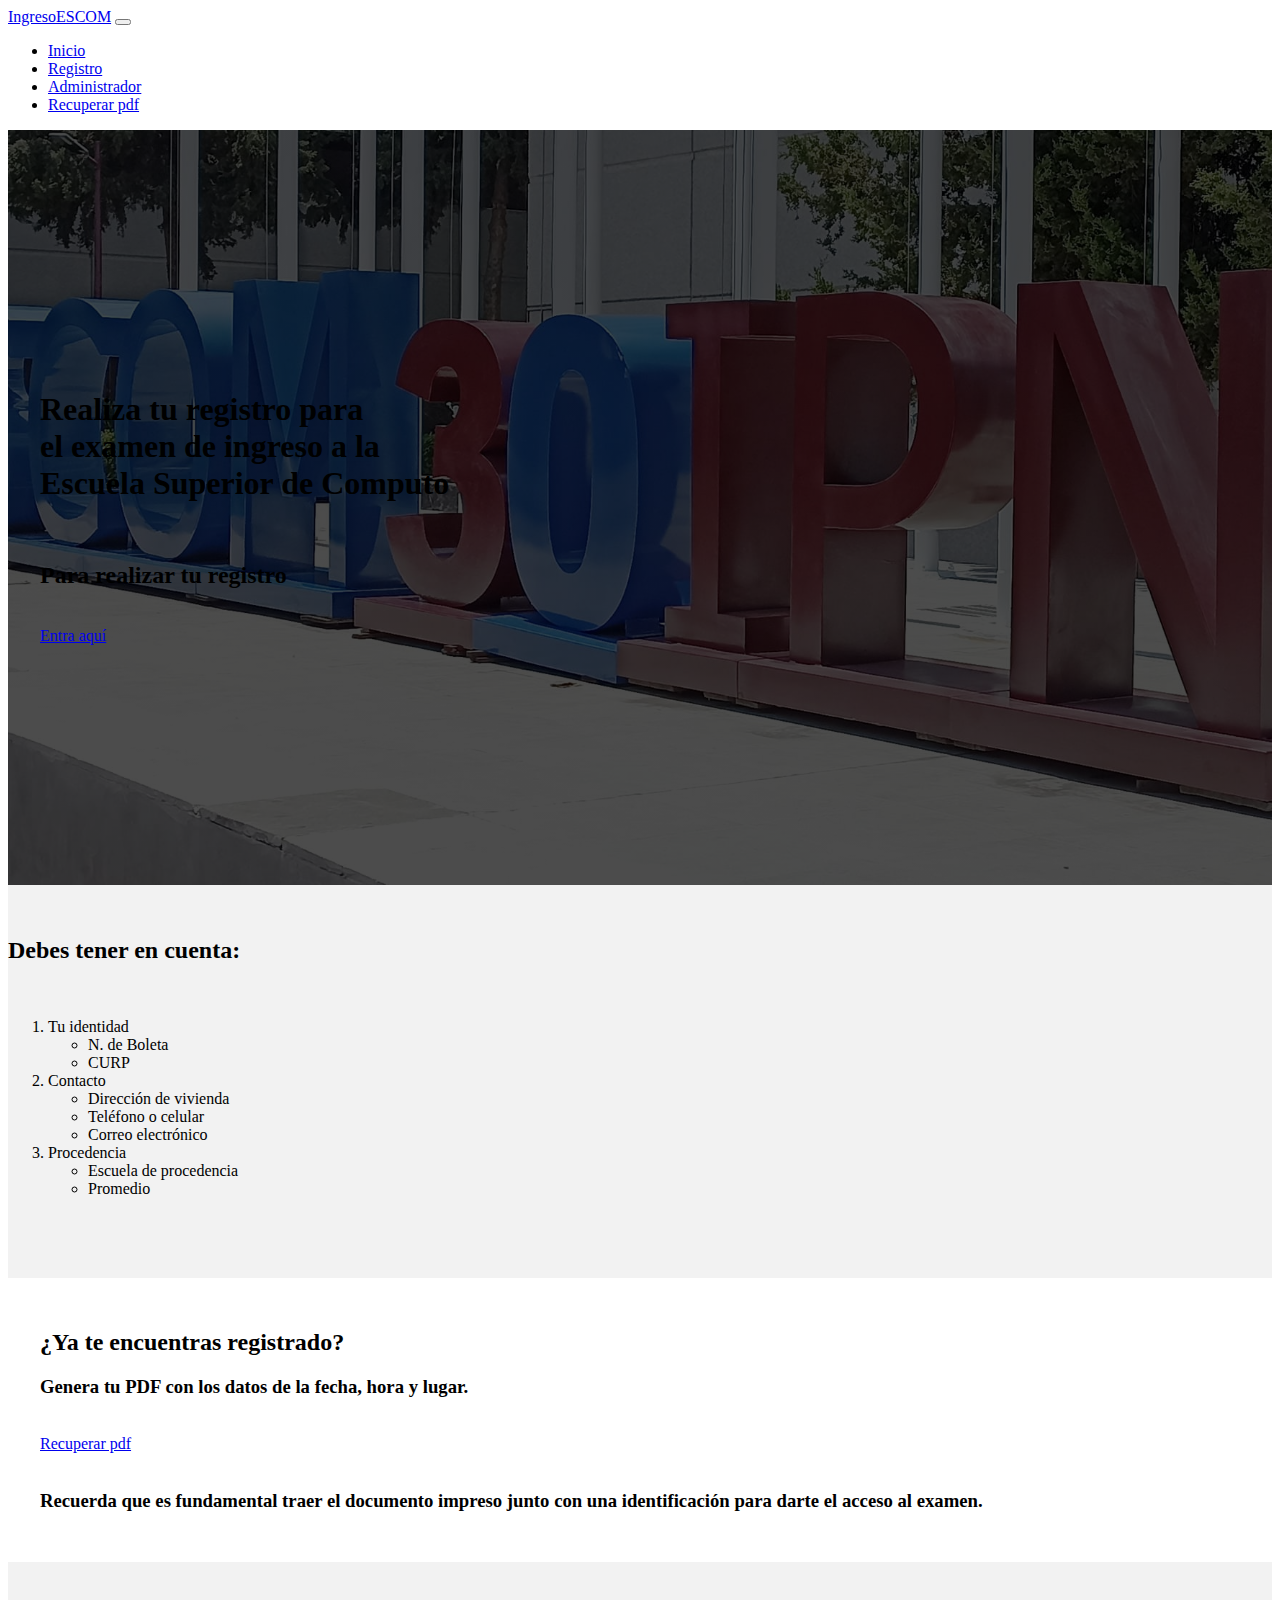
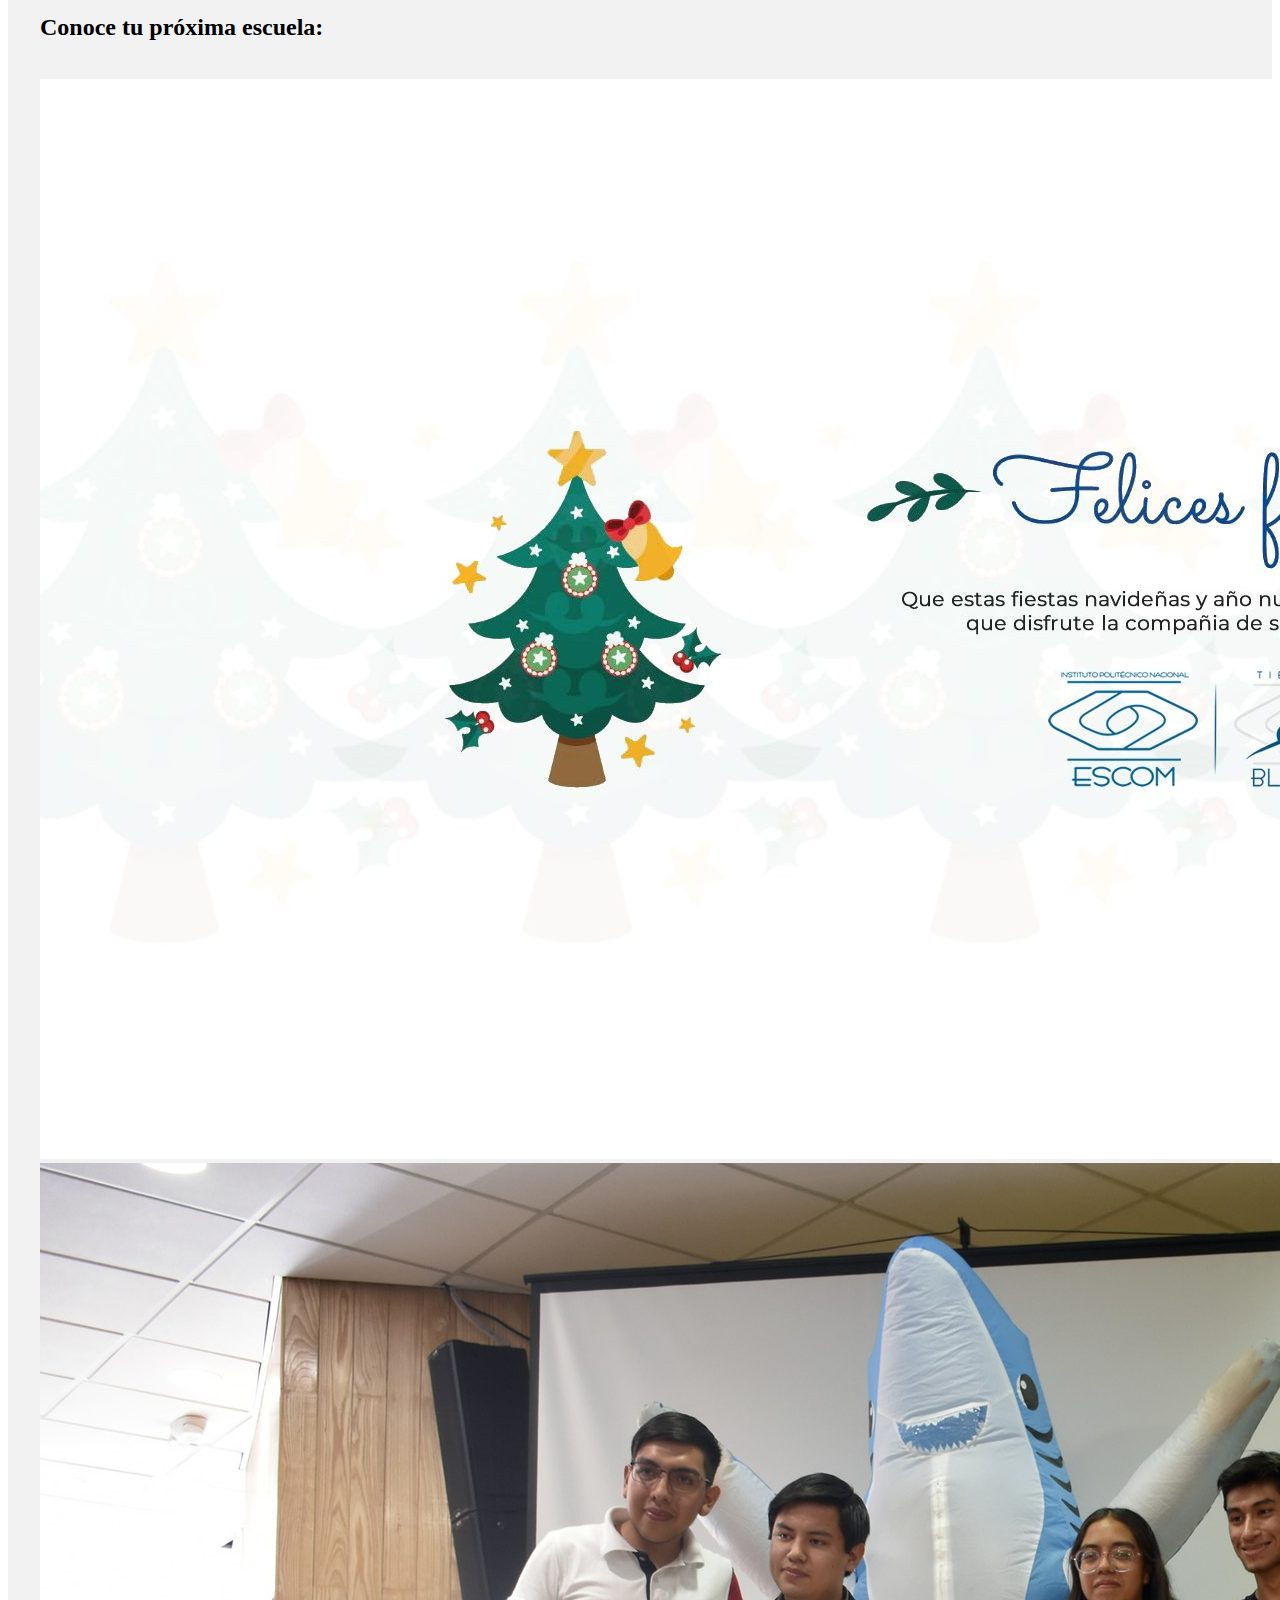
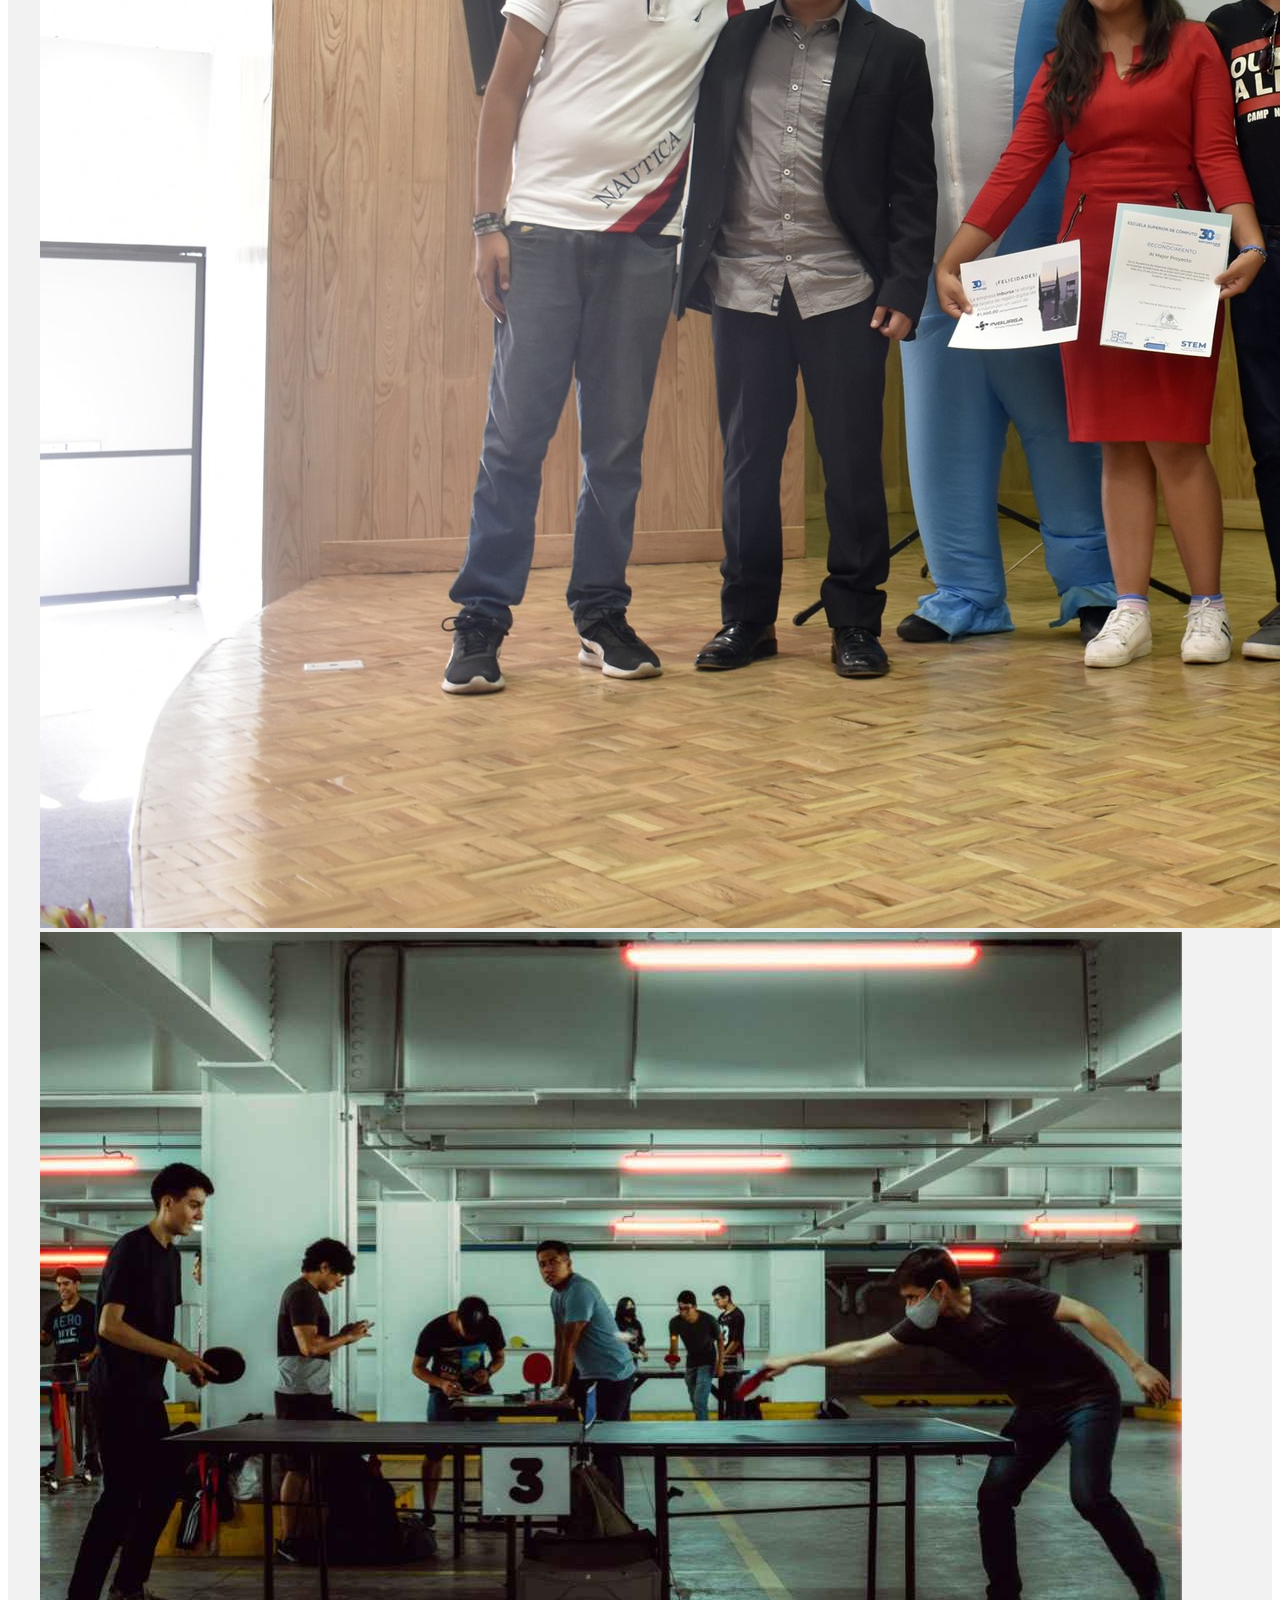
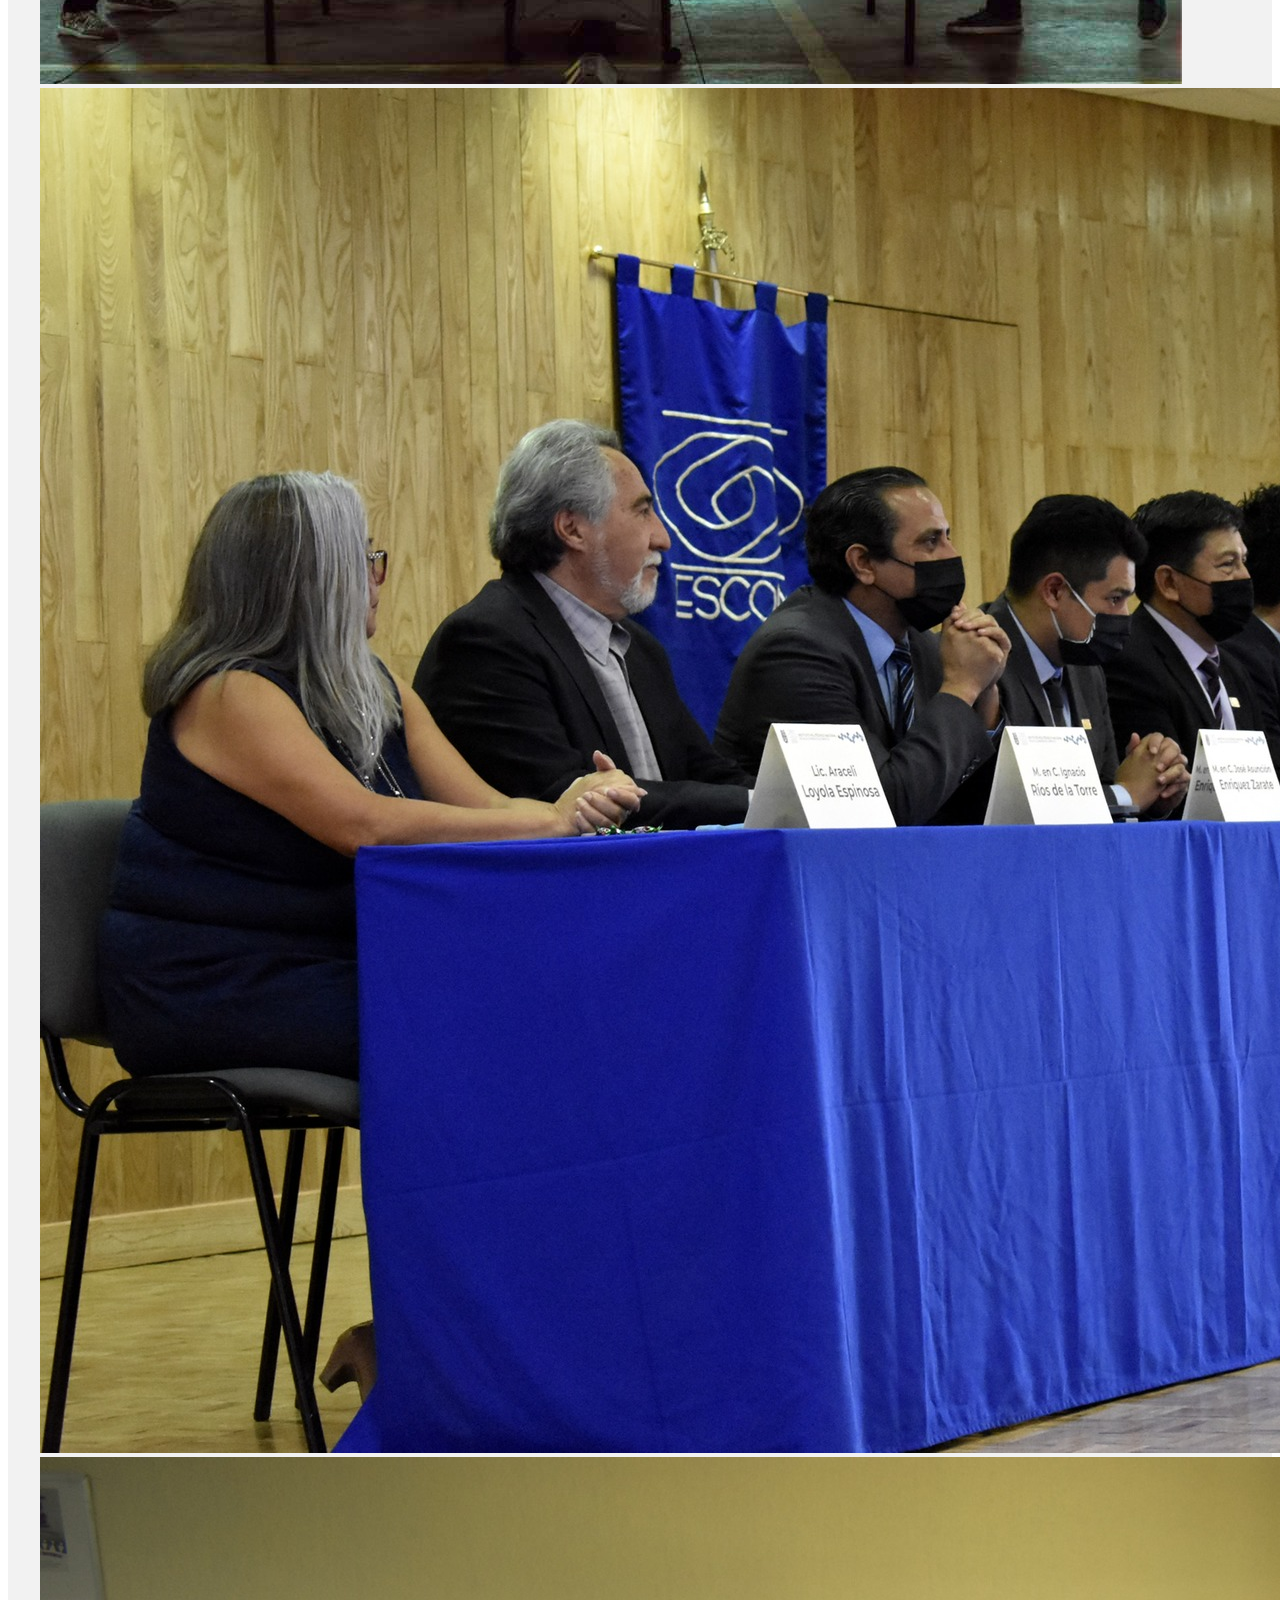
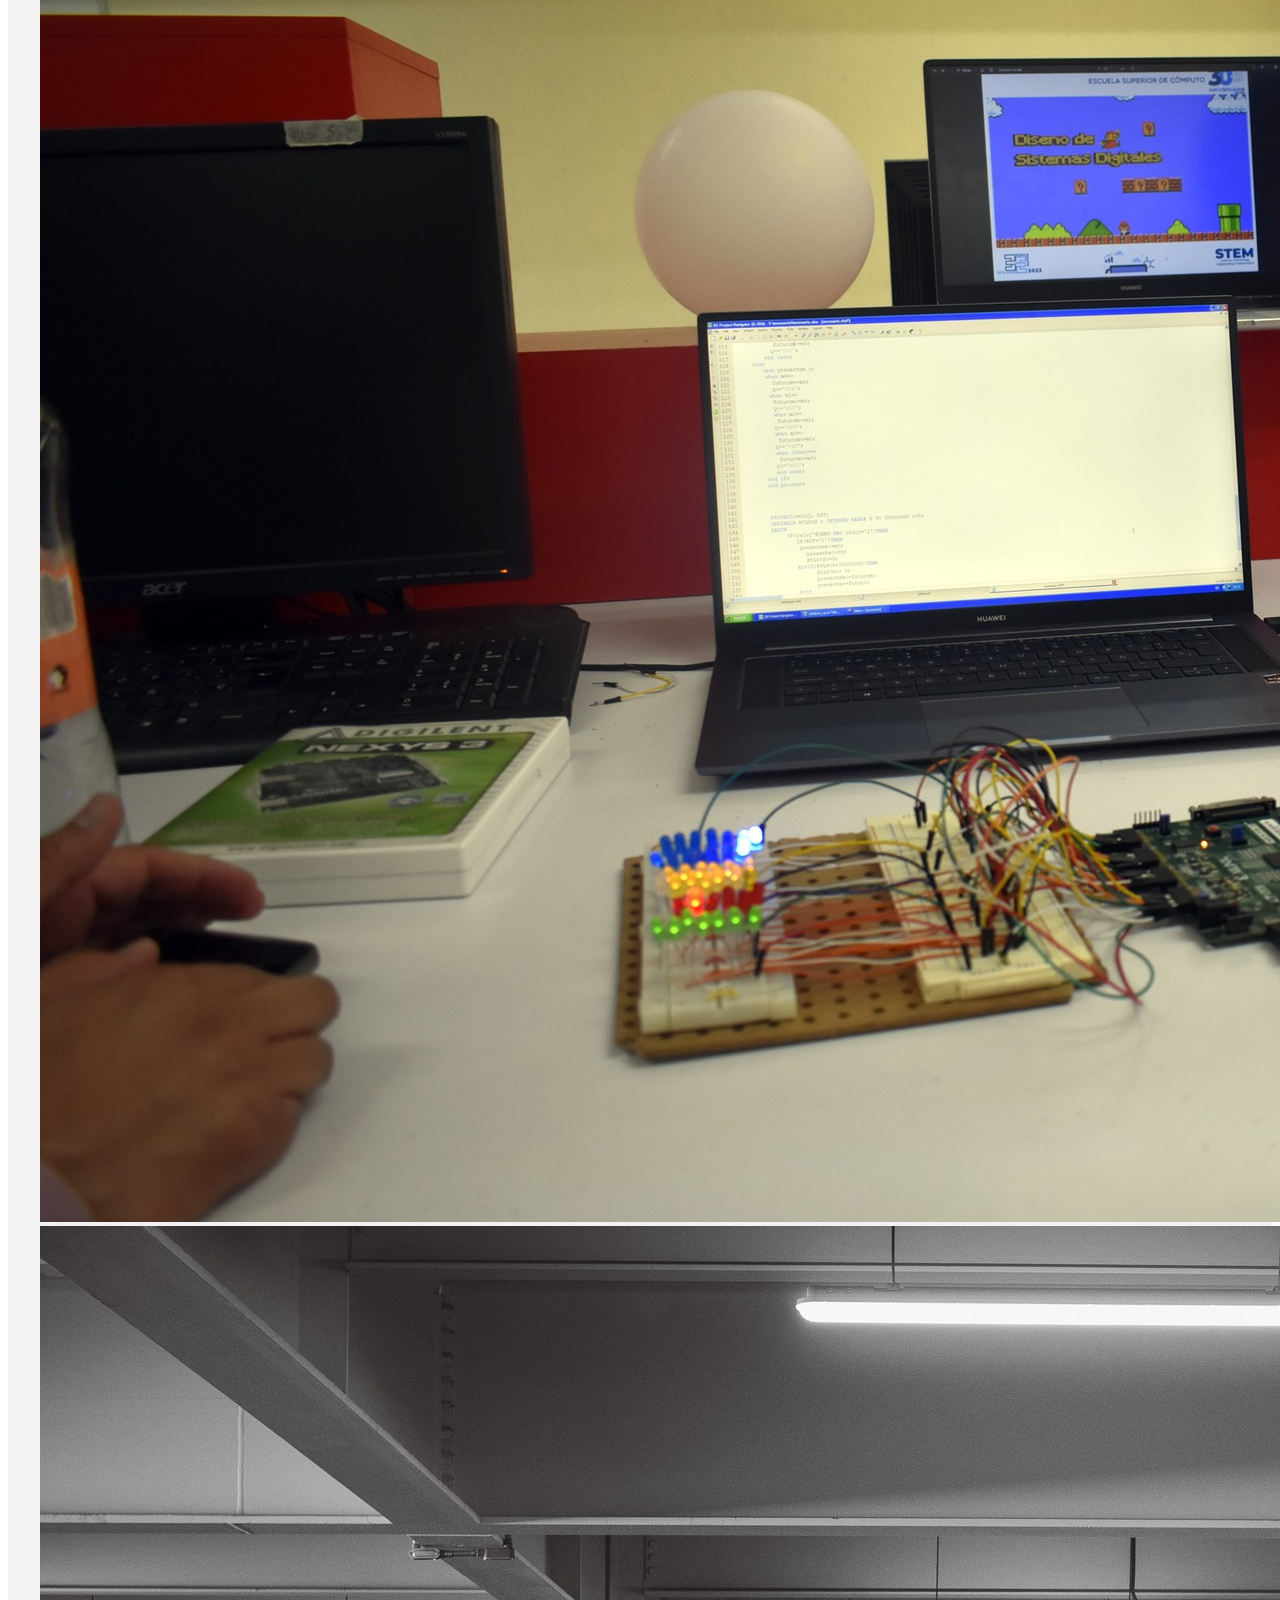
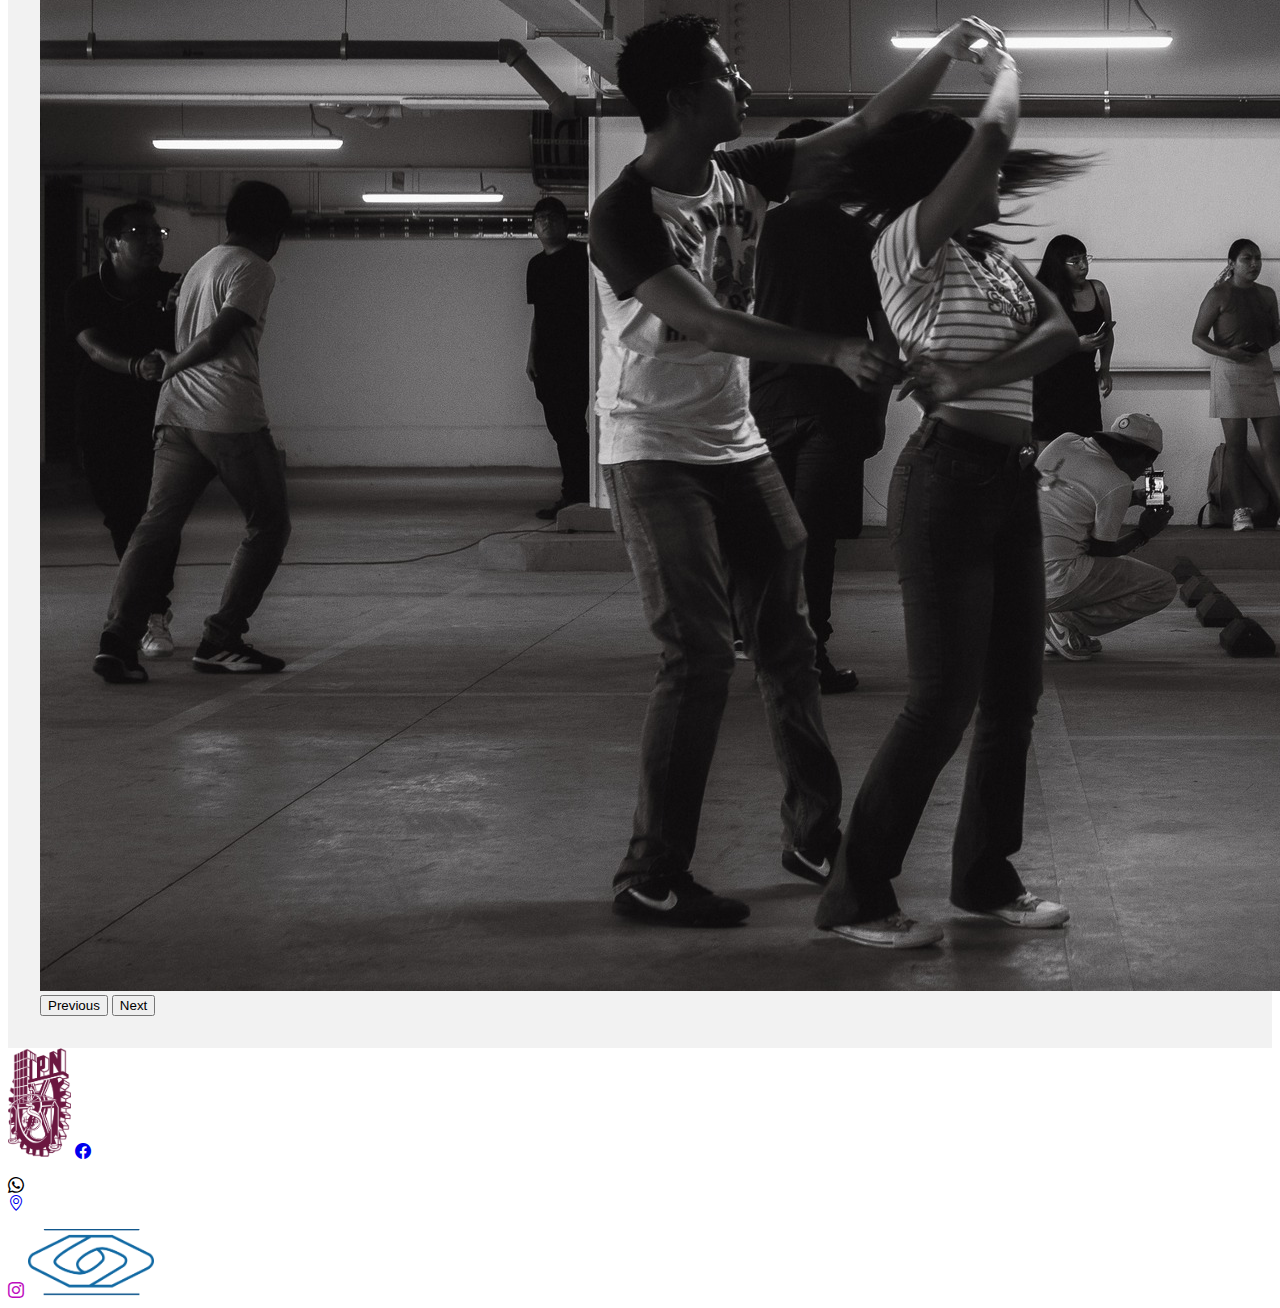
<file: index.html>
<!DOCTYPE html>
<html lang="es">
<head>
    <meta charset="UTF-8">
    <meta name="viewport" content="width=device-width, initial-scale=1.0">
    <title>ESCOM</title>
    <link rel="shortcut icon" href="imgs/logoESCOM.png">
    <link href="https://cdn.jsdelivr.net/npm/bootstrap@5.3.2/dist/css/bootstrap.min.css" rel="stylesheet" integrity="sha384-T3c6CoIi6uLrA9TneNEoa7RxnatzjcDSCmG1MXxSR1GAsXEV/Dwwykc2MPK8M2HN" crossorigin="anonymous">
    <link rel="stylesheet" href="https://cdn.jsdelivr.net/npm/bootstrap-icons@1.11.2/font/bootstrap-icons.min.css">
    <link rel="stylesheet" href="styleOne.css">
    <link rel="stylesheet" href="stylefooter.css">
</head>
<body>
    <header>
    <nav class="navbar navbar-expand-lg navbar-dark bg-dark fixed-top" >
            <div class="container">
                <a href="index.html" class="navbar-brand"><span class="text-primary">Ingreso</span>ESCOM</a>
                <button class="navbar-toggler" type="button" 
                data-bs-toggle="collapse" 
                data-bs-target="#navBurguer" 
                aria-controls="navBurguer" 
                aria-expanded="false" 
                aria-label="Toggle navigation">
                    <span class="navbar-toggler-icon"></span>
                  </button>
                  <div class="collapse navbar-collapse" id="navBurguer">
                    <ul class="navbar-nav ms-auto mb-2 mb-lg-0">
                        <li class="nav-item">
                            <a href="#" class="nav-link">Inicio</a>
                        </li>
                        <li class="nav-item">
                            <a href="registro.html" class="nav-link">Registro</a>
                        </li>
                        <li class="nav-item">
                            <a href="admin.html" class="nav-link">Administrador</a>
                        </li>
                        <li class="nav-item">
                            <a href="pdf.html" class="nav-link">Recuperar pdf</a>
                        </li>
                    </ul>
                  </div>
              </div>
        </nav>
    </header>
    <main>
        <div class="inicio">
            <div class="container">
                <span class="text-light text-center"><h1>Realiza tu registro para <br>
                    el examen de ingreso a la<br>
                <span class="text-primary">E</span>scuela <span class="text-primary">S</span>uperior de <span class="text-primary">C</span>omputo</h1></span><br>
                <span class="text-light text-center"><h2>Para realizar tu registro</h2></span><br>
                <div class="d-grid gap-2 col-6 mx-auto">
                    <a href="registro.html" class="btn btn-info btn-lg">Entra aquí</a>
                  </div>
            </div>
        </div>

        <div class="requisitos">
            <div class="container">
                <span class="text-primary text-center"><h2>Debes tener en cuenta:</h2></span><br>
                <ol class="list-group list-group-numbered">
                    <li class="list-group-item d-flex justify-content-between align-items-start">
                      <div class="ms-2 me-auto">
                        <div class="fw-bold">Tu identidad</div>
                        <ul>
                            <li>N. de Boleta</li>
                            <li>CURP</li>
                        </ul>
                      </div>
                    </li>
                    <li class="list-group-item d-flex justify-content-between align-items-start">
                      <div class="ms-2 me-auto">
                        <div class="fw-bold">Contacto</div>
                        <ul>
                            <li>Dirección de vivienda</li>
                            <li>Teléfono o celular</li>
                            <li>Correo electrónico</li>
                        </ul>
                      </div>
                    </li>
                    <li class="list-group-item d-flex justify-content-between align-items-start">
                      <div class="ms-2 me-auto">
                        <div class="fw-bold">Procedencia</div>
                        <ul>
                            <li>Escuela de procedencia</li>
                            <li>Promedio</li>
                        </ul>
                      </div>
                    </li>
                  </ol>
            </div>
        </div>

        <div class="genpdf">
            <div class="container text-center">
                <h2>¿Ya te encuentras registrado?</h2>
                <span class="text-danger"><h3>Genera tu PDF con los datos de la fecha, hora y lugar.</h3></span><br>
                <a href="pdf.html"class="btn btn-secondary btn-lg ">Recuperar pdf</a><br><br>
                <h3>Recuerda que es fundamental traer el documento impreso junto con una identificación para darte el acceso al examen.</h3>
            </div>
        </div>
    </main>
    
    <div class="images text-center">
        <div class="container">
            <span class="text-info-emphasis"><h2>Conoce tu próxima escuela:</h2><br></span>
            <div id="carouselExampleAutoplaying" class="carousel slide" data-bs-ride="carousel">
                <div class="carousel-inner">
                  <div class="carousel-item active">
                    <img src="imgs/ESCOMUno.jpg" class="d-block w-100" alt="...">
                  </div>
                  <div class="carousel-item">
                    <img src="imgs/ESCOMDos.jpg" class="d-block w-100" alt="...">
                  </div>
                  <div class="carousel-item">
                    <img src="imgs/ESCOMTres.jpg" class="d-block w-100" alt="...">
                  </div>
                  <div class="carousel-item active">
                    <img src="imgs/ESCOM4.jpg" class="d-block w-100" alt="...">
                  </div>
                  <div class="carousel-item">
                    <img src="imgs/ESCOM5.jpg" class="d-block w-100" alt="...">
                  </div>
                  <div class="carousel-item">
                    <img src="imgs/ESCOM6.jpg" class="d-block w-100" alt="...">
                  </div>
                </div>
                <button class="carousel-control-prev" type="button" data-bs-target="#carouselExampleAutoplaying" data-bs-slide="prev">
                  <span class="carousel-control-prev-icon" aria-hidden="true"></span>
                  <span class="visually-hidden">Previous</span>
                </button>
                <button class="carousel-control-next" type="button" data-bs-target="#carouselExampleAutoplaying" data-bs-slide="next">
                  <span class="carousel-control-next-icon" aria-hidden="true"></span>
                  <span class="visually-hidden">Next</span>
                </button>
              </div>
        </div>
    </div>
    <footer>
        <div class="card bg-dark">
            <div class=" container card-body align-items-center text-light d-flex justify-content-between ">
                <img src="imgs/IPNlogo.png"  width="5%" alt="" srcset="">
                <a href="https://www.facebook.com/escomipnmx"  class="text-primary" ><span class="bi bi-facebook"></span></a>
                <p class="text-success" ><span class=" bi-whatsapp"></span></p>
                <a href="https://maps.app.goo.gl/1cjgkvE5iiJY2tsa6" class=" text-light"><span class="bi bi-geo-alt"></span></p>
                <a href="https://www.instagram.com/explore/locations/118110418347552/escom-ipn-mx/" id="ig"><span class="bi bi-instagram"></span></a>
                <img src="imgs/logoESCOM.png" width="10%" alt="" srcset="">                
            </div>
          </div>
          
    </footer>
    <script src="https://cdn.jsdelivr.net/npm/bootstrap@5.3.2/dist/js/bootstrap.bundle.min.js" integrity="sha384-C6RzsynM9kWDrMNeT87bh95OGNyZPhcTNXj1NW7RuBCsyN/o0jlpcV8Qyq46cDfL" crossorigin="anonymous"></script>
</body>
</html>
</file>
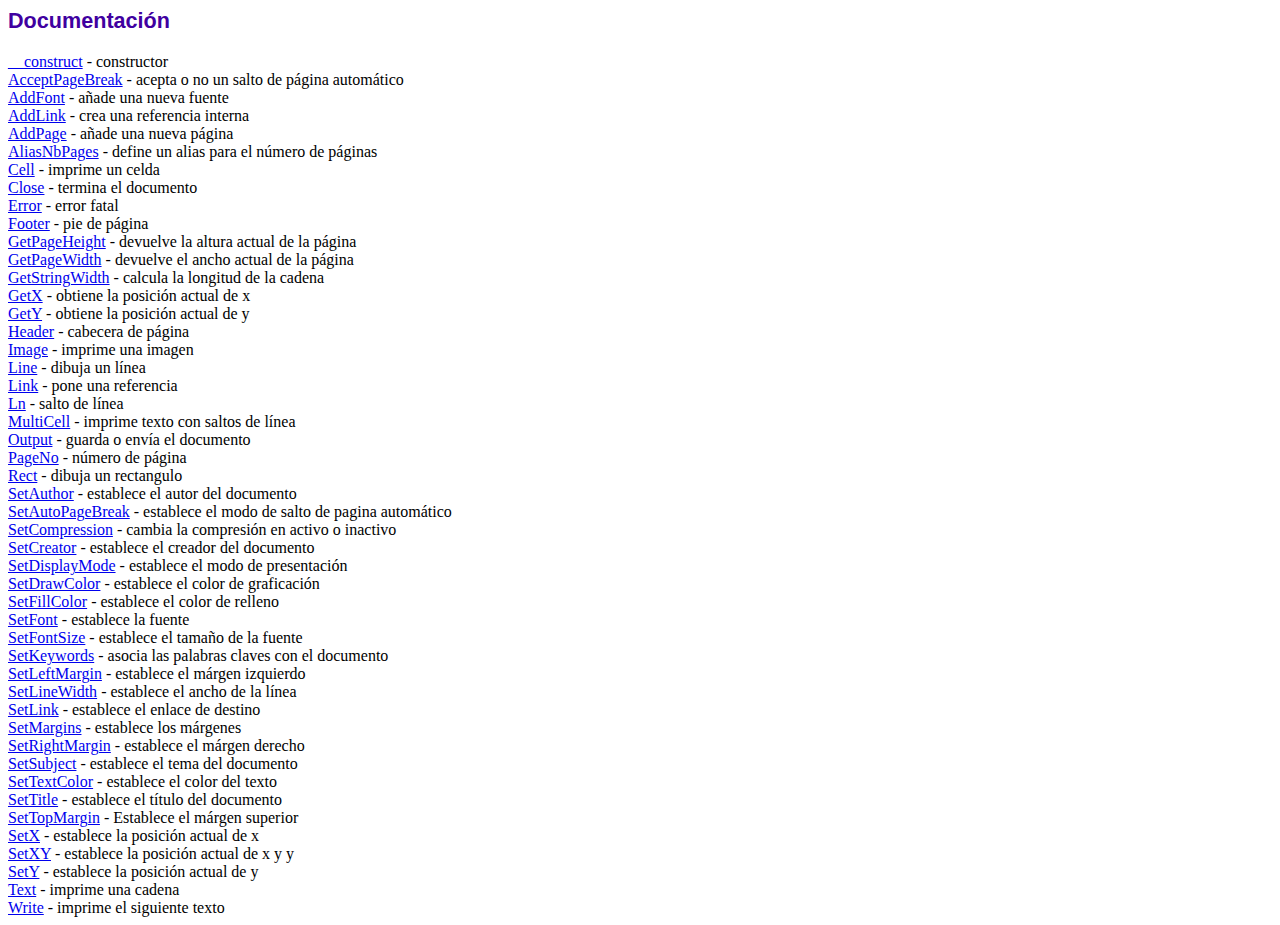
<file: fpdf186/doc/index.htm>
<!DOCTYPE html PUBLIC "-//W3C//DTD HTML 4.01 Transitional//EN">
<html>
<head>
<meta http-equiv="Content-Type" content="text/html; charset=UTF-8">
<title>Documentación</title>
<link type="text/css" rel="stylesheet" href="../fpdf.css">
</head>
<body>
<h1>Documentación</h1>
<a href="__construct.htm">__construct</a> - constructor<br>
<a href="acceptpagebreak.htm">AcceptPageBreak</a> - acepta o no un salto de página automático<br>
<a href="addfont.htm">AddFont</a> - añade una nueva fuente<br>
<a href="addlink.htm">AddLink</a> - crea una referencia interna<br>
<a href="addpage.htm">AddPage</a> - añade una nueva página<br>
<a href="aliasnbpages.htm">AliasNbPages</a> - define un alias para el número de páginas<br>
<a href="cell.htm">Cell</a> - imprime un celda<br>
<a href="close.htm">Close</a> - termina el documento<br>
<a href="error.htm">Error</a> - error fatal<br>
<a href="footer.htm">Footer</a> - pie de página<br>
<a href="getpageheight.htm">GetPageHeight</a> - devuelve la altura actual de la página<br>
<a href="getpagewidth.htm">GetPageWidth</a> - devuelve el ancho actual de la página<br>
<a href="getstringwidth.htm">GetStringWidth</a> - calcula la longitud de la cadena<br>
<a href="getx.htm">GetX</a> - obtiene la posición actual de x<br>
<a href="gety.htm">GetY</a> - obtiene la posición actual de y<br>
<a href="header.htm">Header</a> - cabecera de página<br>
<a href="image.htm">Image</a> - imprime una imagen<br>
<a href="line.htm">Line</a> - dibuja un línea<br>
<a href="link.htm">Link</a> - pone una referencia<br>
<a href="ln.htm">Ln</a> - salto de línea<br>
<a href="multicell.htm">MultiCell</a> - imprime texto con saltos de línea<br>
<a href="output.htm">Output</a> - guarda o envía el documento<br>
<a href="pageno.htm">PageNo</a> - número de página<br>
<a href="rect.htm">Rect</a> - dibuja un rectangulo<br>
<a href="setauthor.htm">SetAuthor</a> - establece el autor del documento<br>
<a href="setautopagebreak.htm">SetAutoPageBreak</a> - establece el modo de salto de pagina automático<br>
<a href="setcompression.htm">SetCompression</a> - cambia la compresión en activo o inactivo<br>
<a href="setcreator.htm">SetCreator</a> - establece el creador del documento<br>
<a href="setdisplaymode.htm">SetDisplayMode</a> - establece el modo de presentación<br>
<a href="setdrawcolor.htm">SetDrawColor</a> - establece el color de graficación<br>
<a href="setfillcolor.htm">SetFillColor</a> - establece el color de relleno<br>
<a href="setfont.htm">SetFont</a> - establece la fuente<br>
<a href="setfontsize.htm">SetFontSize</a> - establece el tamaño de la fuente<br>
<a href="setkeywords.htm">SetKeywords</a> - asocia las palabras claves con el documento<br>
<a href="setleftmargin.htm">SetLeftMargin</a> - establece el márgen izquierdo<br>
<a href="setlinewidth.htm">SetLineWidth</a> - establece el ancho de la línea<br>
<a href="setlink.htm">SetLink</a> - establece el enlace de destino<br>
<a href="setmargins.htm">SetMargins</a> - establece los márgenes<br>
<a href="setrightmargin.htm">SetRightMargin</a> - establece el márgen derecho<br>
<a href="setsubject.htm">SetSubject</a> - establece el tema del documento<br>
<a href="settextcolor.htm">SetTextColor</a> - establece el color del texto<br>
<a href="settitle.htm">SetTitle</a> - establece el título del documento<br>
<a href="settopmargin.htm">SetTopMargin</a> - Establece el márgen superior<br>
<a href="setx.htm">SetX</a> - establece la posición actual de x<br>
<a href="setxy.htm">SetXY</a> - establece la posición actual de x y y<br>
<a href="sety.htm">SetY</a> - establece la posición actual de y<br>
<a href="text.htm">Text</a> - imprime una cadena<br>
<a href="write.htm">Write</a> - imprime el siguiente texto<br>
</body>
</html>
</file>
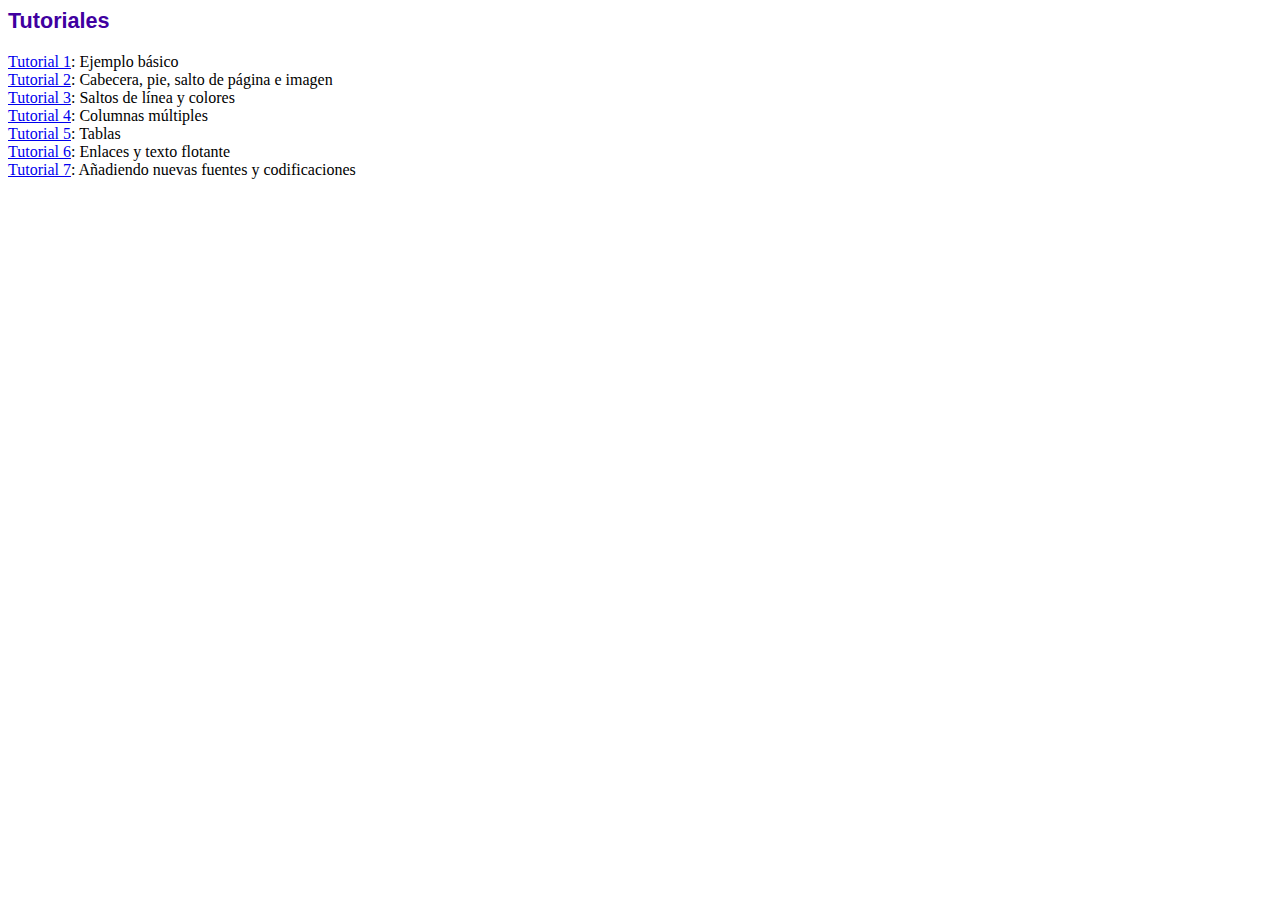
<file: fpdf186/tutorial/index.htm>
<!DOCTYPE html PUBLIC "-//W3C//DTD HTML 4.01 Transitional//EN">
<html>
<head>
<meta http-equiv="Content-Type" content="text/html; charset=UTF-8">
<title>Tutoriales</title>
<link type="text/css" rel="stylesheet" href="../fpdf.css">
</head>
<body>
<h1>Tutoriales</h1>
<ul style="list-style-type:none; margin-left:0; padding-left:0">
<li><a href="tuto1.htm">Tutorial 1</a>: Ejemplo básico</li>
<li><a href="tuto2.htm">Tutorial 2</a>: Cabecera, pie, salto de página e imagen</li>
<li><a href="tuto3.htm">Tutorial 3</a>: Saltos de línea y colores</li>
<li><a href="tuto4.htm">Tutorial 4</a>: Columnas múltiples</li>
<li><a href="tuto5.htm">Tutorial 5</a>: Tablas</li>
<li><a href="tuto6.htm">Tutorial 6</a>: Enlaces y texto flotante</li>
<li><a href="tuto7.htm">Tutorial 7</a>: Añadiendo nuevas fuentes y codificaciones</li>
</ul>
</body>
</html>
</file>
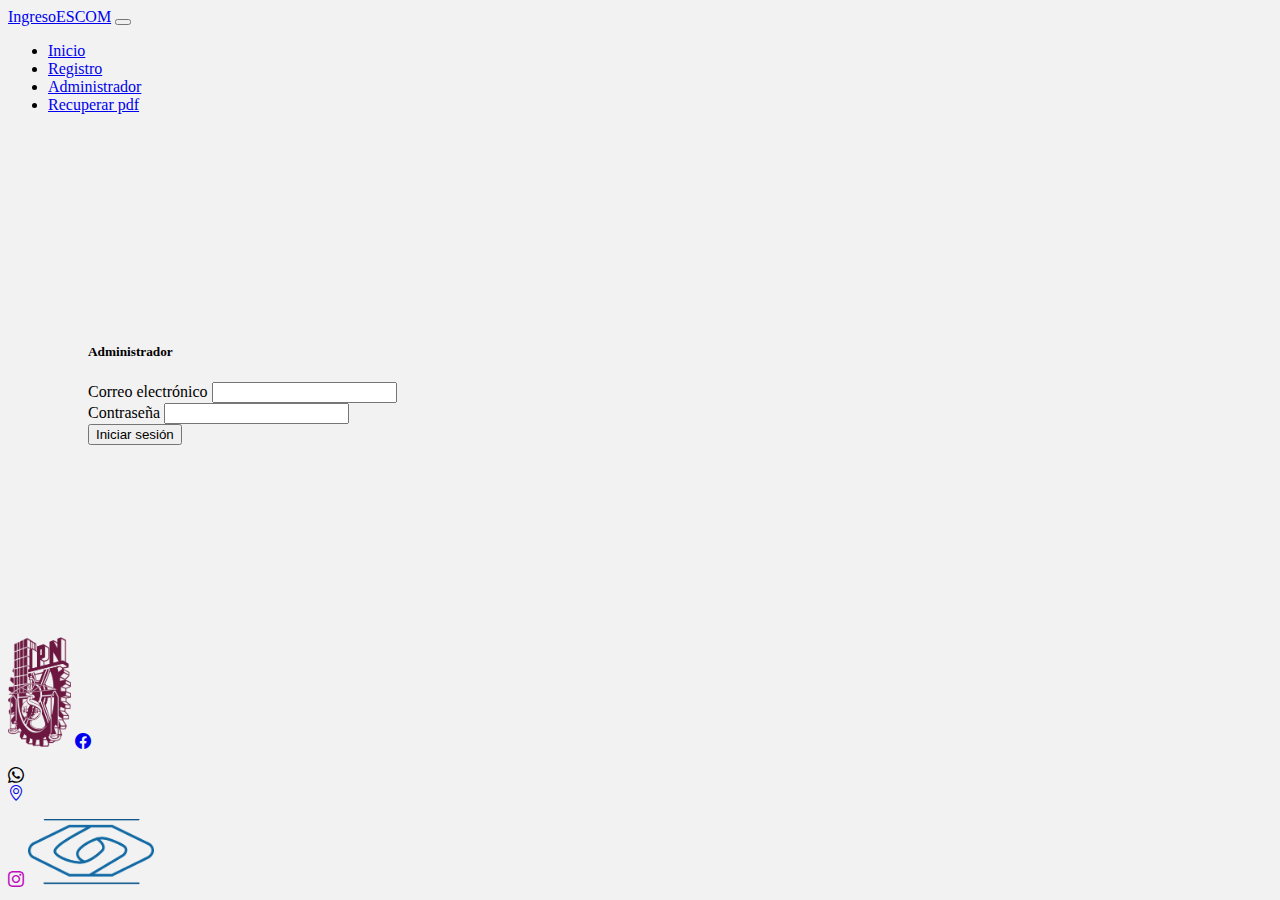
<file: admin.html>
<!DOCTYPE html>
<html lang="es">
<head>
    <meta charset="UTF-8">
    <meta name="viewport" content="width=device-width, initial-scale=1.0">
    <title>Administrador</title>
    <link rel="shortcut icon" href="imgs/logoESCOM.png">
    <link href="https://cdn.jsdelivr.net/npm/bootstrap@5.3.2/dist/css/bootstrap.min.css" rel="stylesheet" integrity="sha384-T3c6CoIi6uLrA9TneNEoa7RxnatzjcDSCmG1MXxSR1GAsXEV/Dwwykc2MPK8M2HN" crossorigin="anonymous">
    <link rel="stylesheet" href="https://cdn.jsdelivr.net/npm/bootstrap-icons@1.11.2/font/bootstrap-icons.min.css">
    <link rel="stylesheet" href="styleTwo.css">
    <link rel="stylesheet" href="stylefooter.css">
</head>
<body>
    <header>
        <nav class="navbar navbar-expand-lg navbar-dark bg-dark fixed-top" >
            <div class="container">
                <a href="index.html" class="navbar-brand"><span class="text-primary">Ingreso</span>ESCOM</a>
                <button class="navbar-toggler" type="button" 
                data-bs-toggle="collapse" 
                data-bs-target="#navBurguer" 
                aria-controls="navBurguer" 
                aria-expanded="false" 
                aria-label="Toggle navigation">
                    <span class="navbar-toggler-icon"></span>
                  </button>
                  <div class="collapse navbar-collapse" id="navBurguer">
                    <ul class="navbar-nav ms-auto mb-2 mb-lg-0">
                        <li class="nav-item">
                            <a href="index.html" class="nav-link">Inicio</a>
                        </li>
                        <li class="nav-item">
                            <a href="registro.html" class="nav-link">Registro</a>
                        </li>
                        <li class="nav-item">
                            <a href="admin.html" class="nav-link">Administrador</a>
                        </li>
                        <li class="nav-item">
                            <a href="pdf.html" class="nav-link">Recuperar pdf</a>
                        </li>
                    </ul>
                  </div>
              </div>
        </nav>
    </header>
    <main>
        <div class="sesionAdmin p-6">
            <div class="container">
                <div class="card mb-3">
                    <div class="row g-0">
                      <div class="col-md-4 bg-dark">
                      </div>
                      <div class="col-md-8">
                        <div class="card-body">
                          <h5 class="card-title">Administrador</h5>
                          <form method="POST" action="adminSesion.php">
                            <div class="mb-3">
                              <label for="correo" class="form-label">Correo electrónico</label>
                              <input type="email" class="form-control" id="correo" name="correo" aria-describedby="emailHelp">
                            </div>
                            <div class="mb-3">
                              <label for="contrasena" class="form-label">Contraseña</label>
                              <input type="password" class="form-control" id="contrasena" name="contrasena">
                            </div>
                            <button type="submit" class="btn btn-primary">Iniciar sesión</button>
                          </form>
                        </div>
                      </div>
                    </div>
                  </div>
            </div>
        </div>
    </main>

    <footer>
      <div class="card bg-dark">
          <div class=" container card-body align-items-center text-light d-flex justify-content-between ">
              <img src="imgs/IPNlogo.png"  width="5%" alt="" srcset="">
              <a href="https://www.facebook.com/escomipnmx"  class="text-primary" ><span class="bi bi-facebook"></span></a>
              <p class="text-success" ><span class=" bi-whatsapp"></span></p>
              <a href="https://maps.app.goo.gl/1cjgkvE5iiJY2tsa6" class=" text-light"><span class="bi bi-geo-alt"></span></p>
              <a href="https://www.instagram.com/explore/locations/118110418347552/escom-ipn-mx/" id="ig"><span class="bi bi-instagram"></span></a>
              <img src="imgs/logoESCOM.png" width="10%" alt="" srcset="">                
          </div>
        </div>
        
  </footer>

    <script src="https://cdn.jsdelivr.net/npm/bootstrap@5.3.2/dist/js/bootstrap.bundle.min.js" integrity="sha384-C6RzsynM9kWDrMNeT87bh95OGNyZPhcTNXj1NW7RuBCsyN/o0jlpcV8Qyq46cDfL" crossorigin="anonymous"></script>
</body>
</html>
</file>
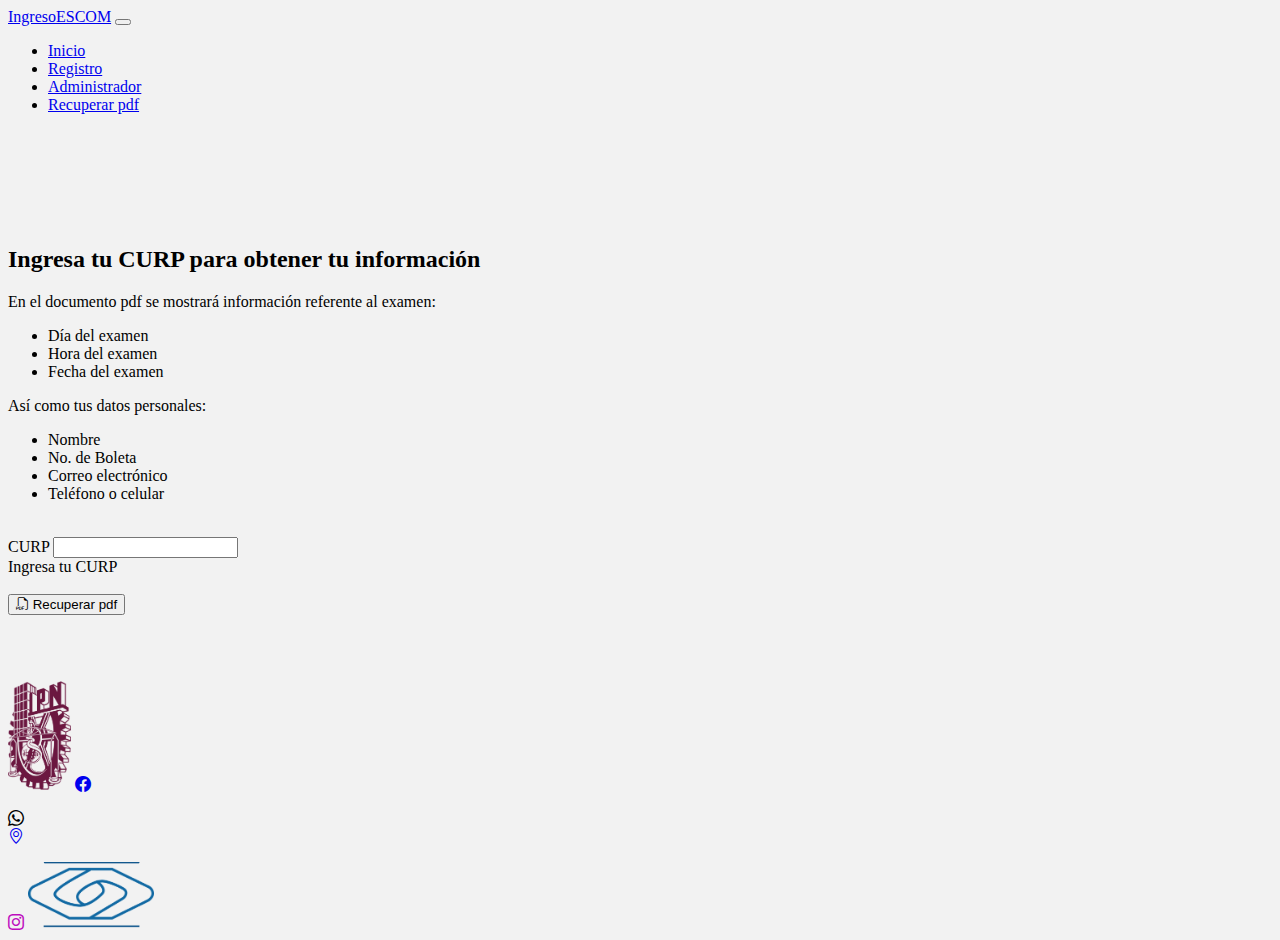
<file: pdf.html>
<!DOCTYPE html>
<html lang="es">
<head>
    <meta charset="UTF-8">
    <meta name="viewport" content="width=device-width, initial-scale=1.0">
    <title>Recuperación pdf</title>
    <link rel="shortcut icon" href="imgs/logoESCOM.png">
    <link href="https://cdn.jsdelivr.net/npm/bootstrap@5.3.2/dist/css/bootstrap.min.css" rel="stylesheet" integrity="sha384-T3c6CoIi6uLrA9TneNEoa7RxnatzjcDSCmG1MXxSR1GAsXEV/Dwwykc2MPK8M2HN" crossorigin="anonymous">
    <link rel="stylesheet" href="https://cdn.jsdelivr.net/npm/bootstrap-icons@1.11.2/font/bootstrap-icons.min.css">
    <link rel="stylesheet" href="styleTwo.css">
    <link rel="stylesheet" href="stylefooter.css">
</head>
<body>
    <header>
        <nav class="navbar navbar-expand-lg navbar-dark bg-dark fixed-top" >
            <div class="container">
                <a href="index.html" class="navbar-brand"><span class="text-primary">Ingreso</span>ESCOM</a>
                <button class="navbar-toggler" type="button" 
                data-bs-toggle="collapse" 
                data-bs-target="#navBurguer" 
                aria-controls="navBurguer" 
                aria-expanded="false" 
                aria-label="Toggle navigation">
                    <span class="navbar-toggler-icon"></span>
                  </button>
                  <div class="collapse navbar-collapse" id="navBurguer">
                    <ul class="navbar-nav ms-auto mb-2 mb-lg-0">
                        <li class="nav-item">
                            <a href="index.html" class="nav-link">Inicio</a>
                        </li>
                        <li class="nav-item">
                            <a href="registro.html" class="nav-link">Registro</a>
                        </li>
                        <li class="nav-item">
                            <a href="admin.html" class="nav-link">Administrador</a>
                        </li>
                        <li class="nav-item">
                            <a href="pdf.html" class="nav-link">Recuperar pdf</a>
                        </li>
                    </ul>
                  </div>
              </div>
        </nav>
    </header>

    <main>
        <div class="mensaje">
            <div class="container">
                <h2>Ingresa tu CURP para obtener tu información</h2>
                <p>En el documento pdf se mostrará información referente al examen:</p>
                <ul>
                    <li>Día del examen</li>
                    <li>Hora del examen</li>
                    <li>Fecha del examen</li>
                </ul>
                <p>Así como tus datos personales:</p>
                <ul>
                    <li>Nombre</li>
                    <li>No. de Boleta</li>
                    <li>Correo electrónico</li>
                    <li>Teléfono o celular</li><br>
                </ul>
            </div>
        </div>
        <div class="recPdf">
            <div class="container">
                <div class="card">
                     <div class="card-body">
                        <div class="mb-3">
                            <form action="pdf.php" method="post">
                                <label for="curp" class="form-label">CURP</label>
                                <input type="text" class="form-control" name="curp" id="curp" required>
                                <div class="form-text">Ingresa tu CURP</div><br>
                                <button type="submit" class="btn btn-danger btn-lg"><i class="bi bi-filetype-pdf"></i> Recuperar pdf</button>  
                            </form>
                        </div><br>
                    </div>
                </div>
            </div>
        </div>
    </main>
    <footer>
        <div class="card bg-dark">
            <div class=" container card-body align-items-center text-light d-flex justify-content-between ">
                <img src="imgs/IPNlogo.png"  width="5%" alt="" srcset="">
                <a href="https://www.facebook.com/escomipnmx"  class="text-primary" ><span class="bi bi-facebook"></span></a>
                <p class="text-success" ><span class=" bi-whatsapp"></span></p>
                <a href="https://maps.app.goo.gl/1cjgkvE5iiJY2tsa6" class=" text-light"><span class="bi bi-geo-alt"></span></p>
                <a href="https://www.instagram.com/explore/locations/118110418347552/escom-ipn-mx/" id="ig"><span class="bi bi-instagram"></span></a>
                <img src="imgs/logoESCOM.png" width="10%" alt="" srcset="">                
            </div>
          </div>
          
    </footer>
    <script src="https://cdn.jsdelivr.net/npm/bootstrap@5.3.2/dist/js/bootstrap.bundle.min.js" integrity="sha384-C6RzsynM9kWDrMNeT87bh95OGNyZPhcTNXj1NW7RuBCsyN/o0jlpcV8Qyq46cDfL" crossorigin="anonymous"></script>
</body>
</html>
</file>
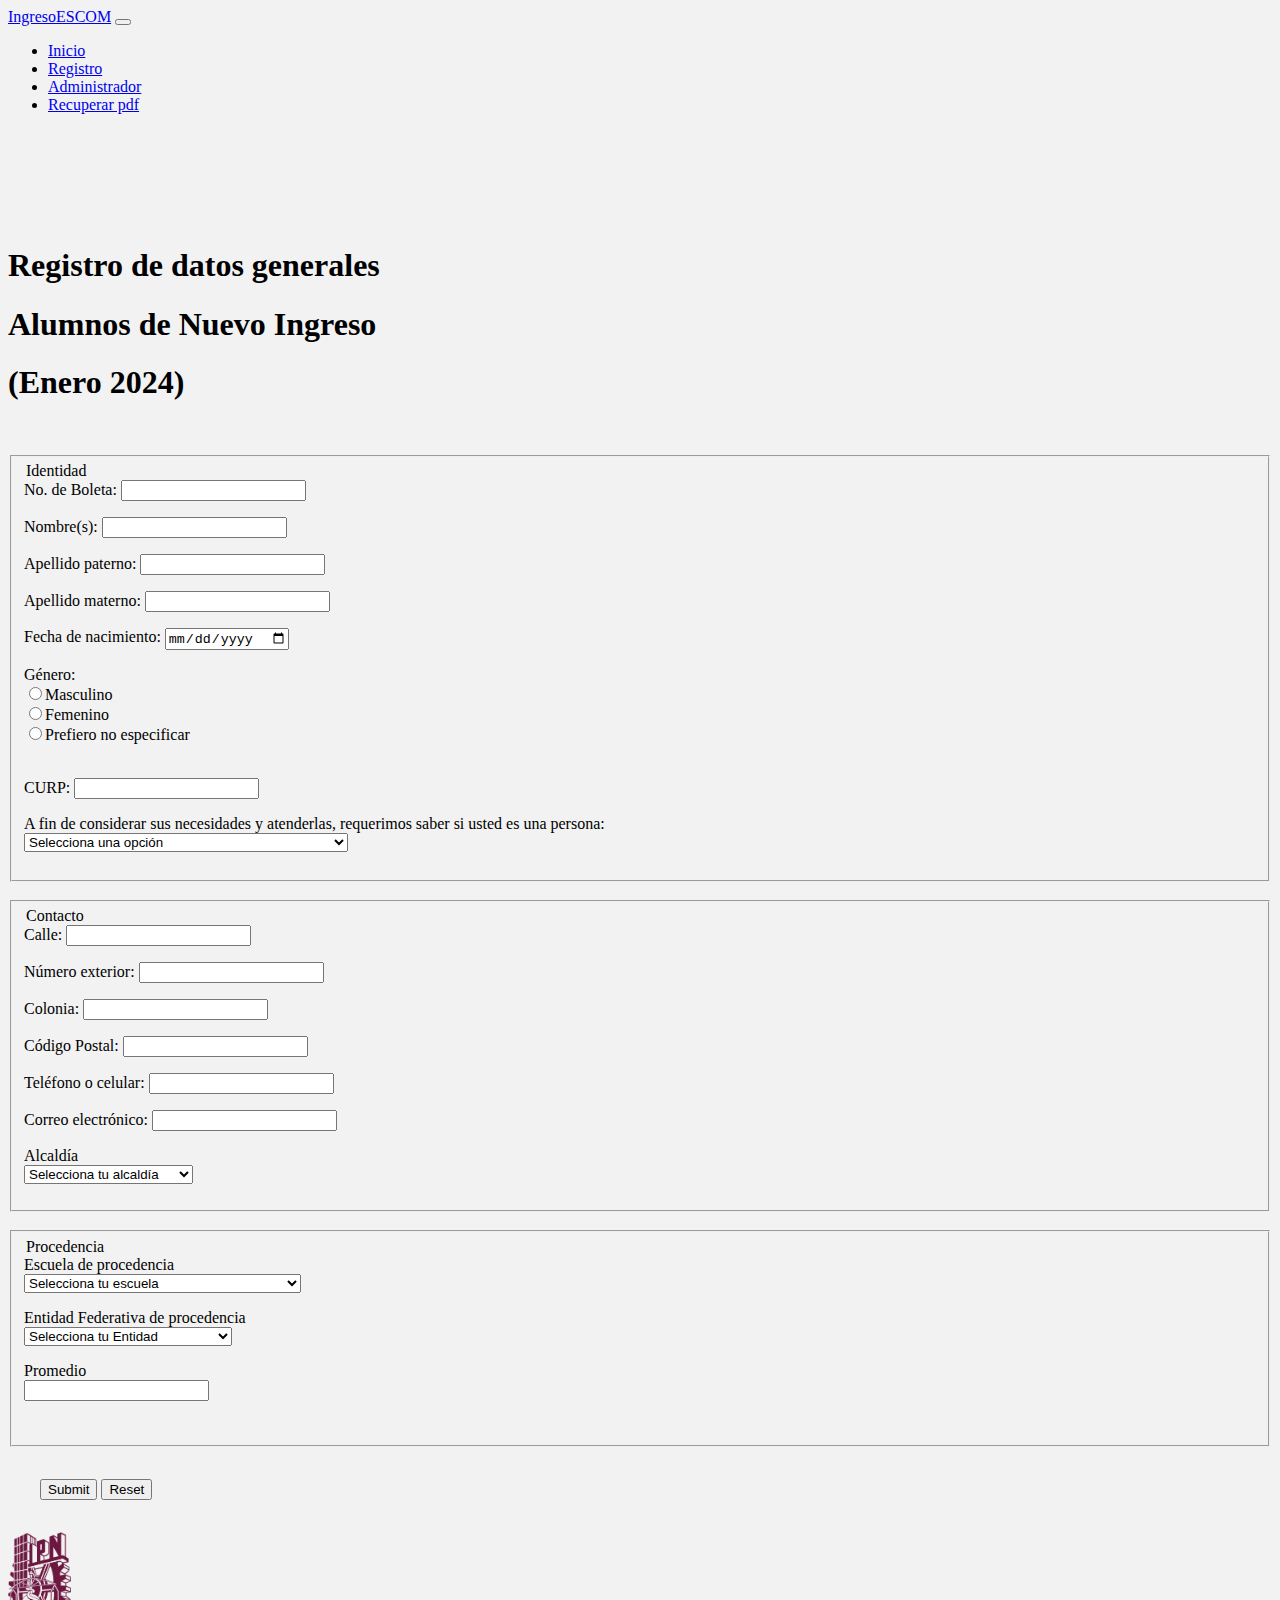
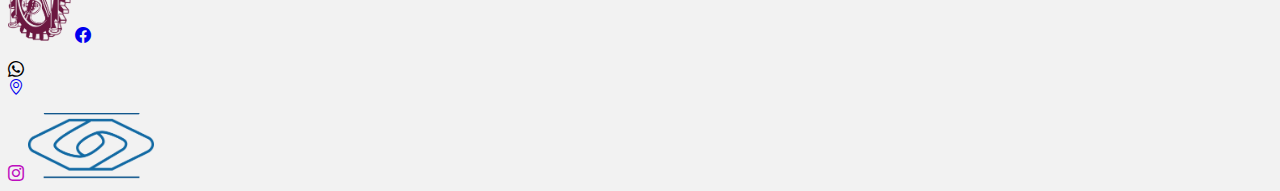
<file: registro.html>
<!DOCTYPE html>
<html lang="es">
    <head>
        <meta charset="UTF-8">
        <meta name="viewport" content="width=device-width, initial-scale=1.0">
        <title>REGISTRO DE DATOS GENERALES </title>
        <link rel="shortcut icon" href="imgs/logoESCOM.png">
        <link href="https://cdn.jsdelivr.net/npm/bootstrap@5.3.2/dist/css/bootstrap.min.css" rel="stylesheet" integrity="sha384-T3c6CoIi6uLrA9TneNEoa7RxnatzjcDSCmG1MXxSR1GAsXEV/Dwwykc2MPK8M2HN" crossorigin="anonymous">
        <link rel="stylesheet" href="https://cdn.jsdelivr.net/npm/bootstrap-icons@1.11.2/font/bootstrap-icons.min.css">
        <link rel="stylesheet" href="styleTwo.css">
        <link rel="stylesheet" href="stylefooter.css">
    </head>
    <body>
        <header>
            <nav class="navbar navbar-expand-lg navbar-dark bg-dark fixed-top" >
                <div class="container">
                    <a href="#" class="navbar-brand"><span class="text-primary">Ingreso</span>ESCOM</a>
                    <button class="navbar-toggler" type="button" 
                    data-bs-toggle="collapse" 
                    data-bs-target="#navBurguer" 
                    aria-controls="navBurguer" 
                    aria-expanded="false" 
                    aria-label="Toggle navigation">
                        <span class="navbar-toggler-icon"></span>
                      </button>
                      <div class="collapse navbar-collapse" id="navBurguer">
                        <ul class="navbar-nav ms-auto mb-2 mb-lg-0">
                            <li class="nav-item">
                                <a href="index.html" class="nav-link">Inicio</a>
                            </li>
                            <li class="nav-item">
                                <a href="#" class="nav-link">Registro</a>
                            </li>
                            <li class="nav-item">
                                <a href="admin.html" class="nav-link">Administrador</a>
                            </li>
                            <li class="nav-item">
                                <a href="pdf.html" class="nav-link">Recuperar pdf</a>
                            </li>
                        </ul>
                      </div>
                  </div>
            </nav>
        </header>
        <main>
            <div class="inicio text-center">
                    <div class="container">
                    <h1>Registro de datos generales</h1>
                    <h1>Alumnos de Nuevo Ingreso</h1>
                    <span class="text-primary"><h1>(Enero 2024)</h1></span>
                </div>
            </div>
            
                <div class="container">
                <form action="mensaje.html" method="get" onsubmit="return validar()" autocomplete="off">
                    <div class="card d-flex justify-content-between fw-bold ">
                        <div class="card-body">
                            <fieldset>
                                <span class="text-warning text-center"><legend>Identidad</legend></span>
                                <div class="mb-3">
                                    <label for="NBoleta" class="form-label">No. de Boleta:</label>
                                    <input type="text" class="form-control" name="NBoleta" id="NBoleta" required>
                                    <p id="errorBOL"></p>
                                </div>
                                <div class="mb-3">
                                    <label for="Nombre" class="form-label">Nombre(s):</label>
                                    <input type="text" class="form-control" name="Nombre" id="Nombre" required>
                                    <p id="errorNAME"></p>
                                </div>
                                <div class="mb-3">
                                <label for="APaterno" class="form-label">Apellido paterno:</label>
                                <input type="text" class="form-control" name="APaterno" id="APaterno" required>
                                <p id="errorAP"></p>

                            </div>
                            <div class="mb-3">
                                <label for="AMaterno" class="form-label">Apellido materno:</label>
                                <input type="text" class="form-control" name="AMaterno" id="AMaterno" required>
                                <p id="errorAM"></p>
                            </div>
                            <div class="mb-3">
                                <label for="FNacimiento" class="form-label">Fecha de nacimiento:</label>
                                <input type="date" class="form-control" name="FNacimiento" id="FNacimiento" required>
                                <p id="errorEDAD"></p>
                            </div>  
                            <div class="generos">                             
                                <div class="form-check">
                                    <label for="Genero">Género:</label><br>
                                    <input class="form-check-input" type="radio" name="Genero" id="masculino"><span class="fw-normal" required>Masculino</span>                                
                                </div>
                                <div class="form-check">
                                    <input class="form-check-input" type="radio" name="Genero" id="femenino"><span class="fw-normal">Femenino</span> 
                                </div>
                                <div class="form-check">
                                    <input class="form-check-input" type="radio" name="Genero" id="otro"><span class="fw-normal">Prefiero no especificar</span> 
                                </div>
                                <p id="errorGEN"></p> 
                            </div>
                            <br>
                            <div class="mb-3">
                                <label for="CURP" class="form-label">CURP:</label>
                                <input type="text" class="form-control" name="CURP" id="CURP" required>
                                <p id="errorCURP"></p>
                            </div>
                            <div class="mb-3">
                                <label for="discapacidad" >A fin de considerar sus necesidades y atenderlas,
                                    requerimos saber si usted es una persona:</label><br>
                                <select class="form-select" aria-label="Default select example" name="discapacidad" id="discapacidad" onchange="mostrarDiscapacidad()" required>
                                    <option disabled selected value="">Selecciona una opción</option>
                                    <option value="0" >Ninguna</option>
                                    <option value="1">Con discapacidad auditiva</option>
                                    <option value="2">Con discapacidad motriz usuaria de silla de ruedas</option>
                                    <option value="3">Con discapacidad motriz usuaria de muletas</option>
                                    <option value="4">Con discapacidad motriz usuaria de bastón</option>
                                    <option value="5">Con discapacidad visual</option>
                                    <option value="6">OTRO</option>
                                </select><br><br>
                                </div>
                                
                                <div id="otrodis" style="display: none;">
                                    <label for="otrodiscapacidad">Especifica:</label>
                                    <input type="text" class="form-control" id="otrodiscapacidad" name="otrodiscapacidad">
                                    <br><br>
                                </div>
                        
                            </fieldset>
                        </div>
                      </div>
                      <br>
                      <div class="card d-flex justify-content-between fw-bold">
                        <div class="card-body">
                            <fieldset>
                                <span class="text-warning text-center"><legend>Contacto</legend></span>
                                <div class="mb-3">
                                    <label for="calle" class="form-label">Calle:</label>
                                    <input type="text" class="form-control" name="calle" id="calle" required>
                                    <p id="errorCalle"></p>
                                </div>
                                <div class="mb-3">
                                    <label for="numero" class="form-label">Número exterior:</label>
                                    <input type="text" class="form-control" name="numero" id="numero" required>
                                    <p id="errorNum"></p>
                                </div>
                                <div class="mb-3">
                                    <label for="colonia" class="form-label">Colonia:</label>
                                    <input type="text" class="form-control" name="colonia" id="colonia" required>
                                    <p id="errorCol"></p>
                                </div>
                                <div class="mb-3">
                                    <label for="cpostal" class="form-label">Código Postal:</label>
                                    <input type="text" class="form-control" name="cpostal" id="cpostal" required>
                                    <p id="errorCodi"></p>
                                </div>
                                <div class="mb-3">
                                    <label for="telocel" class="form-label">Teléfono o celular:</label>
                                    <input type="text" class="form-control" name="telocel" id="telocel" required>
                                    <p id="errorTC"></p>
                                </div>
                                <div class="mb-3">
                                    <label for="correo" class="form-label">Correo electrónico:</label>
                                    <input type="email" class="form-control" name="correo" id="correo" required>
                                    <p id="errorCorreo"></p>
                                </div>
                                <div class="mb-3">
                                <label for="alcaldía">Alcaldía</label><br>
                                <select class="form-select" aria-label="Default select example" name="alcaldia" id="alcaldia">
                                    <option disabled selected value="">Selecciona tu alcaldía</option>
                                    <option value="Álvaro Obregón">Álvaro Obregón</option>
                                    <option value="Azcapotzalco">Azcapotzalco</option> 
                                    <option value="Benito Juárez">Benito Juárez</option>
                                    <option value="Coyoacán">Coyoacán</option>
                                    <option value="Cuajimalpa de Morelos">Cuajimalpa de Morelos</option>
                                    <option value="Cuauhtémoc">Cuauhtémoc</option>
                                    <option value="Gustavo A. Madero">Gustavo A. Madero</option>
                                    <option value="Iztacalco">Iztacalco</option>
                                    <option value="Iztapalapa">Iztapalapa</option>
                                    <option value="La Magdalena Contreras">La Magdalena Contreras</option>
                                    <option value="Miguel Hidalgo">Miguel Hidalgo</option> 
                                    <option value="Milpa Alta">Milpa Alta</option>
                                    <option value="Tláhuac">Tláhuac</option>
                                    <option value="Tlalpan">Tlalpan</option>
                                    <option value="Venustiano Carranza">Venustiano Carranza</option>
                                    <option value="Xochimilco">Xochimilco</option>
                                </select><br>
                                <p id="errorAlca"></p>
                                </div>
                                
                            </fieldset>
                        </div>
                      </div>
                      <br>
                      <div class="card d-flex justify-content-between fw-bold">
                        <div class="card-body">
                      <fieldset>
                        <span class="text-warning text-center"><legend>Procedencia</legend></span>
                        <div class="mb-3">
                        <label for="escuelas">Escuela de procedencia</label><br>
                        <select class="form-select" aria-label="Default select example" name="EP" id="EP" onchange="mostrarNombreEscuela()" required>
                            <option disabled selected value="">Selecciona tu escuela</option>
                            <option value="1">CECyT #1: “Gonzalo Vázquez Vega”</option>
                            <option value="2">CECyT #2: "Miguel Bernard"</option>
                            <option value="3">CECyT #3: "Estanislao Ramírez Ruiz"</option>
                            <option value="4">CECyT 4 "Lázaro Cárdenas"</option>
                            <option value="5">CECyT #5: "Benito Juárez García"</option>
                            <option value="6">CECyT #6: "Miguel Othón de Mendizábal"</option>
                            <option value="7">CECyT #7: "Cuauhtémoc"</option>
                            <option value="8">CECyT #8: "Narciso Bassols García"</option>
                            <option value="9">CECyT #9: "Juan de Dios Bátiz"</option>
                            <option value="10">CECyT #10: "Carlos Vallejo Márquez"</option>
                            <option value="11">CECyT #11: "Wilfrido Massieu Pérez"</option>
                            <option value="12">CECyT #12: "José María Morelos y Pavón"</option>
                            <option value="13">CECyT #13: "Ricardo Flores Magón"</option>
                            <option value="14">CECyT #14: "Luis Enrique Erro"</option>
                            <option value="15">CECyT #15: "Diódoro Antúnez Echegaray"</option>
                            <option value="16">CECyT #16: "Hidalgo"</option>
                            <option value="17">CECyT #17: "León, Guanajuato" </option>
                            <option value="18">CECyT #18: "Zacatecas"</option>
                            <option value="19">CECyT 19 “Leona Vicario”</option>
                            <option value="20">CET 1 “Walter Cross Buchanan”</option>
                            <option value="21">OTRO</option>
                        </select><br>
                        <p id="errorEsc"></p>
                    </div>
                        
                        
                            <div id="nombreEscuelaContainer" style="display: none;">
                                <label for="nombreEscuela">Nombre de la escuela:</label>
                                <input type="text" class="form-control"  id="nombreEscuela" name="nombreEscuela">
                                <br><br>
                            
                        </div>
                        <div class="mb-3">
                        <label for="estados">Entidad Federativa de procedencia</label><br>
                        <select class="form-select" aria-label="Default select example" name="estados" id="estados">
                            <option disabled selected value="" >Selecciona tu Entidad</option>
                            <option value="1">Aguascalientes</option>
                            <option value="2">Baja California</option>
                            <option value="3">Baja California Sur</option>
                            <option value="4">Campeche</option>
                            <option value="5">Coahuila de Zaragoza</option>
                            <option value="6">Colima</option>
                            <option value="7">Chiapas</option>
                            <option value="8">Chihuahua</option>
                            <option value="9">Ciudad de México</option>
                            <option value="10">Durango</option>
                            <option value="11">Guanajuato</option>
                            <option value="12">Guerrero</option>
                            <option value="13">Hidalgo</option>
                            <option value="14">Jalisco</option>
                            <option value="15">Estado de México</option>
                            <option value="16">Michoacán de Ocampo</option>
                            <option value="17">Morelos</option>
                            <option value="18">Nayarit</option>
                            <option value="19">Nuevo León</option>
                            <option value="20">Oaxaca</option>
                            <option value="21">Puebla</option>
                            <option value="22">Querétaro</option>
                            <option value="23">Quintana Roo</option>
                            <option value="24">San Luis Potosí</option>
                            <option value="25">Sinaloa</option>
                            <option value="26">Sonora</option>
                            <option value="27">Tabasco</option>
                            <option value="28">Tamaulipas</option>
                            <option value="29">Tlaxcala</option>
                            <option value="30">Veracruz de Ignacio de la Llave</option>
                            <option value="31">Yucatán</option>
                            <option value="32">Zacatecas</option>
                        </select><br>
                        <p id="errorEst"></p>
                        </div>
                        <div class="row g-3 align-items-center">
                            <div class="col-auto">
                              <label for="promedio" class="col-form-label">Promedio</label>
                            </div>
                            <div class="col-auto">
                              <input type="number" class="form-control" name="Promedio" id="Promedio" step="0.01" required>
                              <p id="errorPro"></p>
                            </div>
                        </div><br>
                    </fieldset>
                </div>
            </div>
                      

                    <div class="buttons">
                        <div class="container">
                            <input type="submit" class="btn btn-primary btn-lg">
                            <input type="reset" class="btn btn-secondary btn-lg">
                        </div>
                    </div>

                </form>
                </div>
            
        </main>
        
        <footer>
            <div class="card bg-dark">
                <div class=" container card-body align-items-center text-light d-flex justify-content-between ">
                    <img src="imgs/IPNlogo.png"  width="5%" alt="" srcset="">
                    <a href="https://www.facebook.com/escomipnmx"  class="text-primary" ><span class="bi bi-facebook"></span></a>
                    <p class="text-success" ><span class=" bi-whatsapp"></span></p>
                    <a href="https://maps.app.goo.gl/1cjgkvE5iiJY2tsa6" class=" text-light"><span class="bi bi-geo-alt"></span></p>
                    <a href="https://www.instagram.com/explore/locations/118110418347552/escom-ipn-mx/" id="ig"><span class="bi bi-instagram"></span></a>
                    <img src="imgs/logoESCOM.png" width="10%" alt="" srcset="">                
                </div>
              </div>
              
        </footer>
       <script type="text/javascript" src="modificar.js"> </script>
        <script type="text/javascript" src="validacion.js"></script>
        <script src="https://cdn.jsdelivr.net/npm/bootstrap@5.3.2/dist/js/bootstrap.bundle.min.js" integrity="sha384-C6RzsynM9kWDrMNeT87bh95OGNyZPhcTNXj1NW7RuBCsyN/o0jlpcV8Qyq46cDfL" crossorigin="anonymous"></script>
    </body>
</html>
</file>
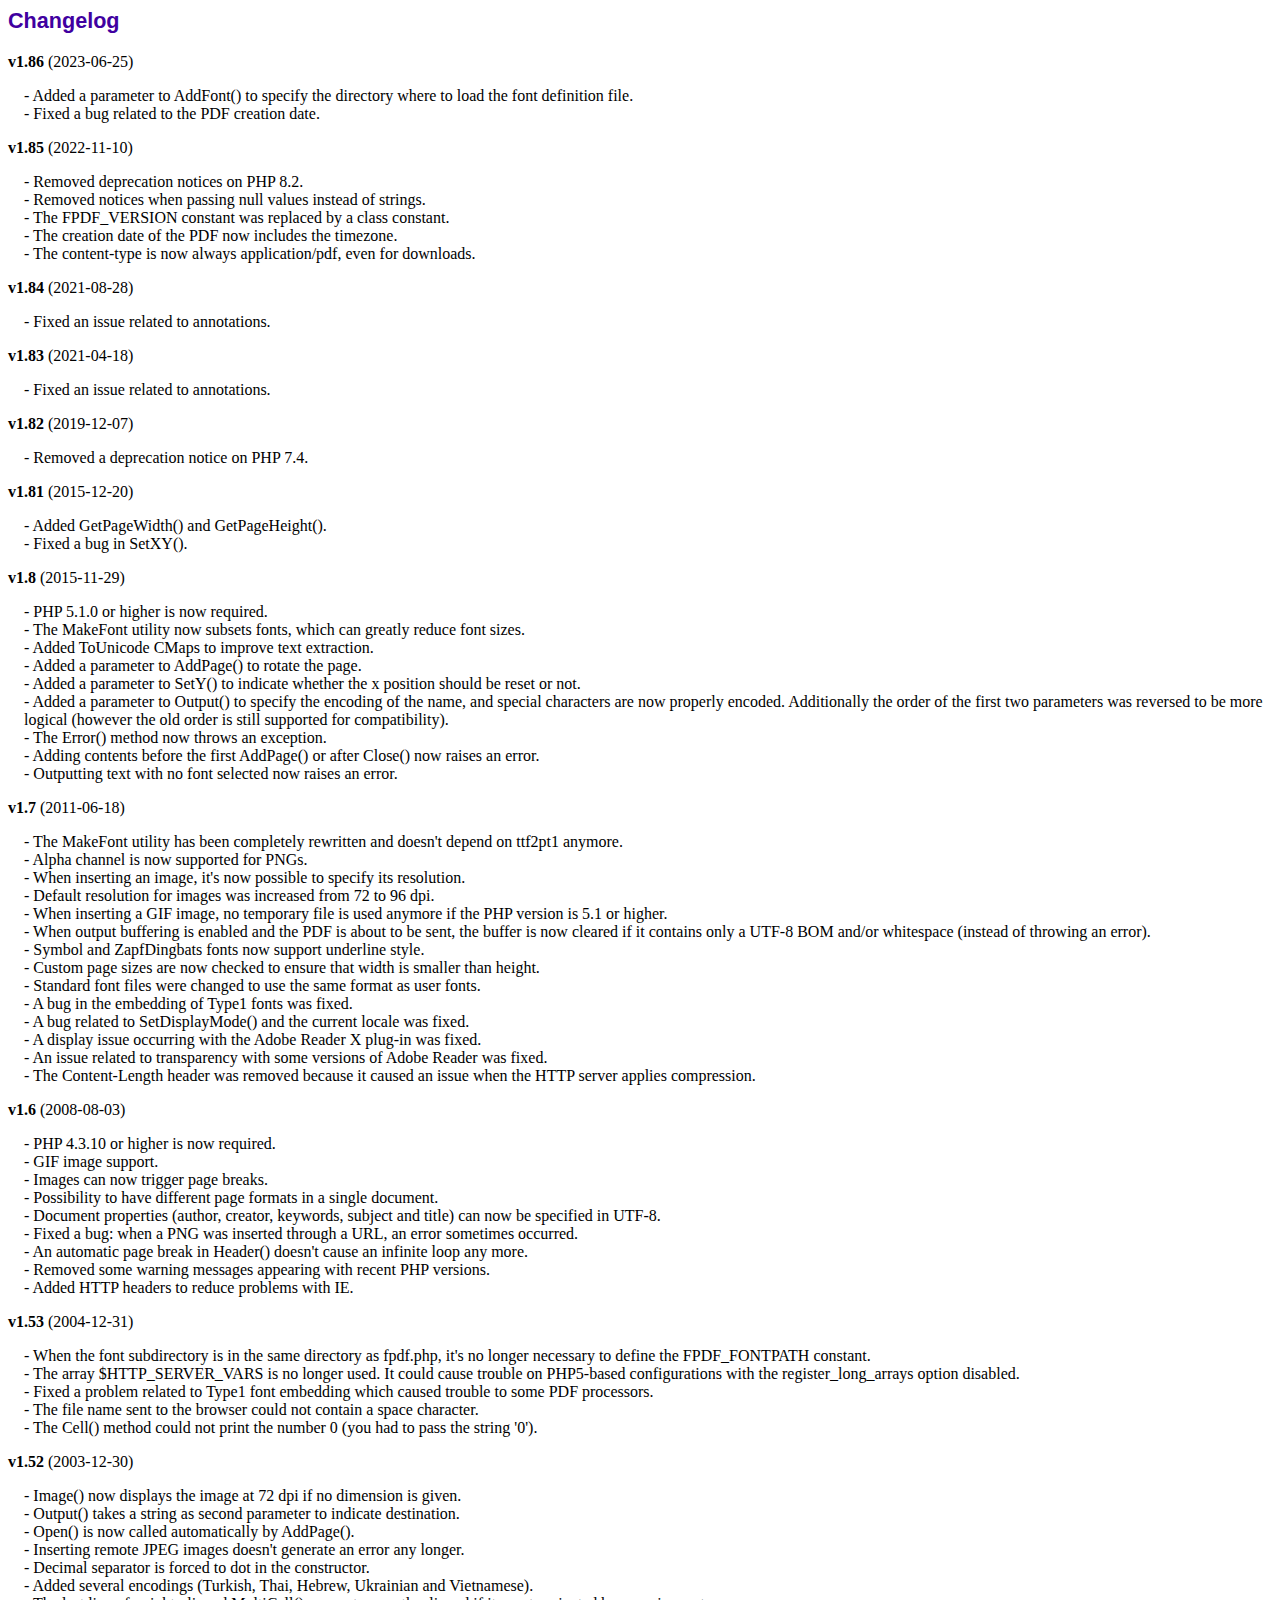
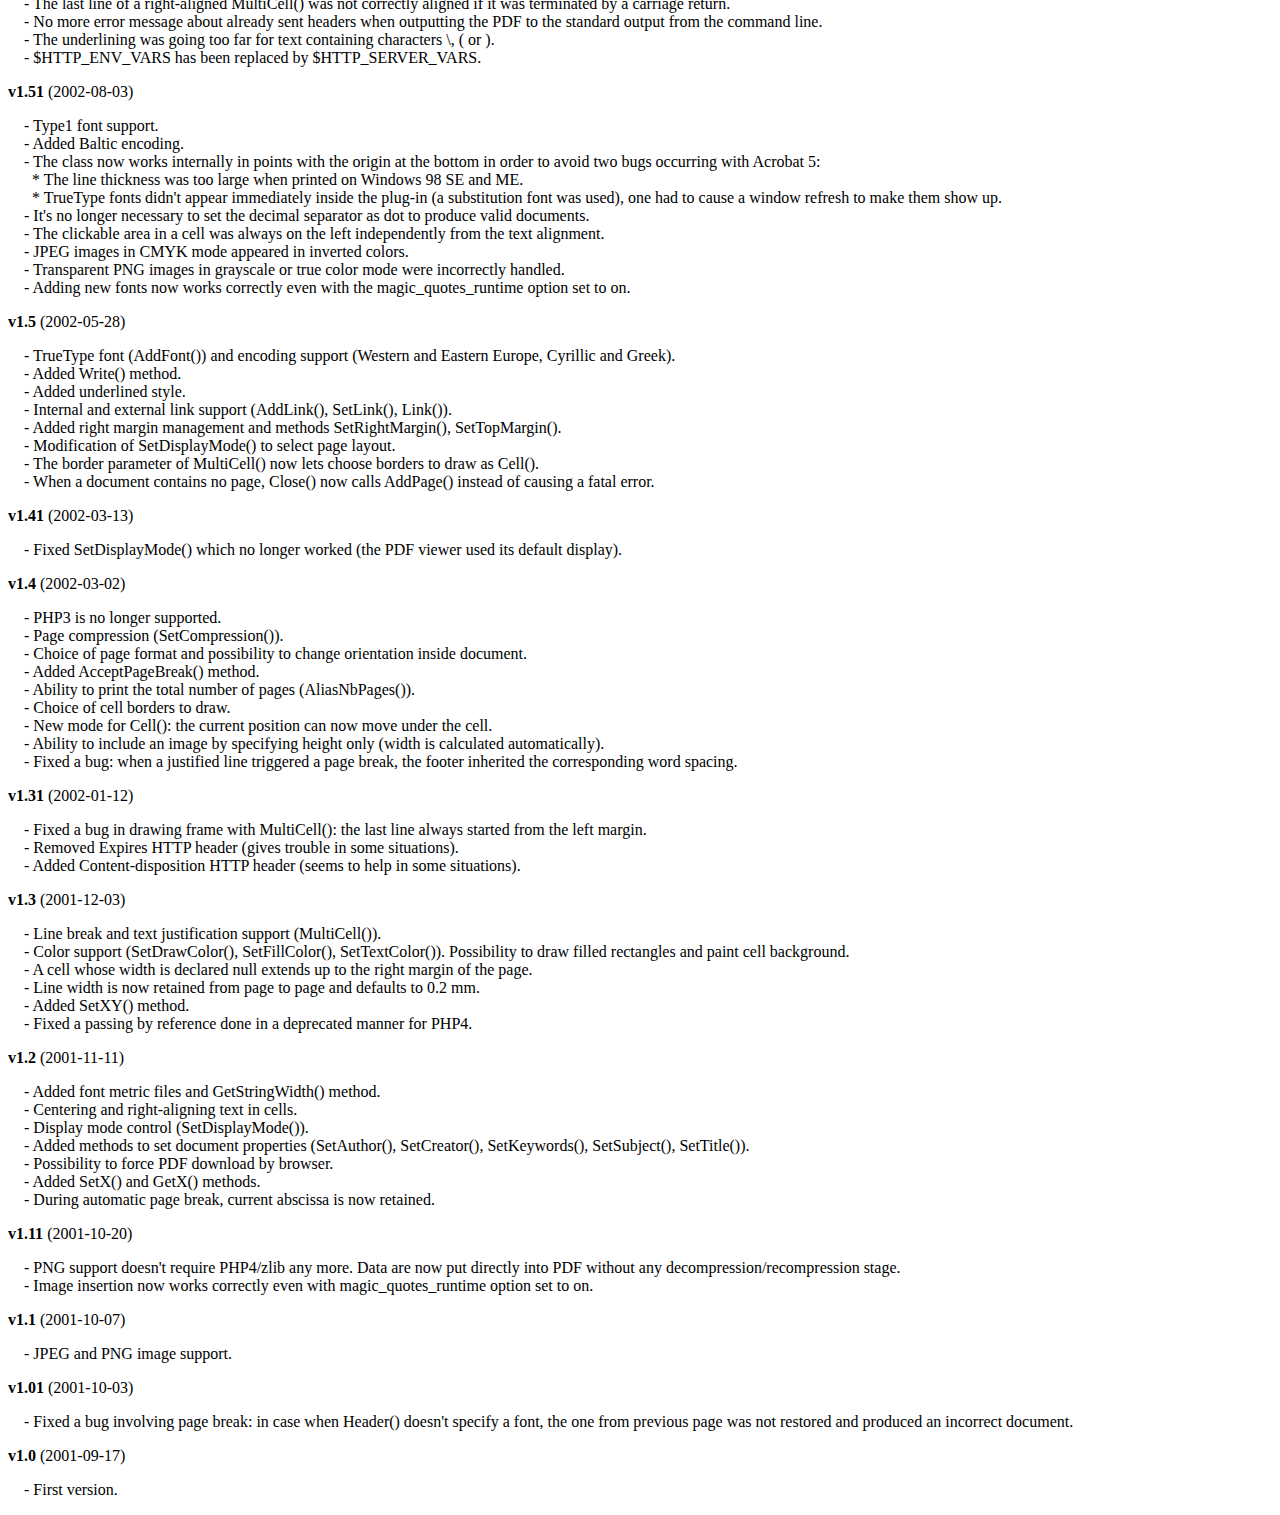
<file: fpdf186/changelog.htm>
<!DOCTYPE html PUBLIC "-//W3C//DTD HTML 4.01 Transitional//EN">
<html>
<head>
<meta http-equiv="Content-Type" content="text/html; charset=UTF-8">
<title>Changelog</title>
<link type="text/css" rel="stylesheet" href="fpdf.css">
<style type="text/css">
dd {margin:1em 0 1em 1em}
</style>
</head>
<body>
<h1>Changelog</h1>
<dl>
<dt><strong>v1.86</strong> (2023-06-25)</dt>
<dd>
- Added a parameter to AddFont() to specify the directory where to load the font definition file.<br>
- Fixed a bug related to the PDF creation date.<br>
</dd>
<dt><strong>v1.85</strong> (2022-11-10)</dt>
<dd>
- Removed deprecation notices on PHP 8.2.<br>
- Removed notices when passing null values instead of strings.<br>
- The FPDF_VERSION constant was replaced by a class constant.<br>
- The creation date of the PDF now includes the timezone.<br>
- The content-type is now always application/pdf, even for downloads.<br>
</dd>
<dt><strong>v1.84</strong> (2021-08-28)</dt>
<dd>
- Fixed an issue related to annotations.<br>
</dd>
<dt><strong>v1.83</strong> (2021-04-18)</dt>
<dd>
- Fixed an issue related to annotations.<br>
</dd>
<dt><strong>v1.82</strong> (2019-12-07)</dt>
<dd>
- Removed a deprecation notice on PHP 7.4.<br>
</dd>
<dt><strong>v1.81</strong> (2015-12-20)</dt>
<dd>
- Added GetPageWidth() and GetPageHeight().<br>
- Fixed a bug in SetXY().<br>
</dd>
<dt><strong>v1.8</strong> (2015-11-29)</dt>
<dd>
- PHP 5.1.0 or higher is now required.<br>
- The MakeFont utility now subsets fonts, which can greatly reduce font sizes.<br>
- Added ToUnicode CMaps to improve text extraction.<br>
- Added a parameter to AddPage() to rotate the page.<br>
- Added a parameter to SetY() to indicate whether the x position should be reset or not.<br>
- Added a parameter to Output() to specify the encoding of the name, and special characters are now properly encoded. Additionally the order of the first two parameters was reversed to be more logical (however the old order is still supported for compatibility).<br>
- The Error() method now throws an exception.<br>
- Adding contents before the first AddPage() or after Close() now raises an error.<br>
- Outputting text with no font selected now raises an error.<br>
</dd>
<dt><strong>v1.7</strong> (2011-06-18)</dt>
<dd>
- The MakeFont utility has been completely rewritten and doesn't depend on ttf2pt1 anymore.<br>
- Alpha channel is now supported for PNGs.<br>
- When inserting an image, it's now possible to specify its resolution.<br>
- Default resolution for images was increased from 72 to 96 dpi.<br>
- When inserting a GIF image, no temporary file is used anymore if the PHP version is 5.1 or higher.<br>
- When output buffering is enabled and the PDF is about to be sent, the buffer is now cleared if it contains only a UTF-8 BOM and/or whitespace (instead of throwing an error).<br>
- Symbol and ZapfDingbats fonts now support underline style.<br>
- Custom page sizes are now checked to ensure that width is smaller than height.<br>
- Standard font files were changed to use the same format as user fonts.<br>
- A bug in the embedding of Type1 fonts was fixed.<br>
- A bug related to SetDisplayMode() and the current locale was fixed.<br>
- A display issue occurring with the Adobe Reader X plug-in was fixed.<br>
- An issue related to transparency with some versions of Adobe Reader was fixed.<br>
- The Content-Length header was removed because it caused an issue when the HTTP server applies compression.<br>
</dd>
<dt><strong>v1.6</strong> (2008-08-03)</dt>
<dd>
- PHP 4.3.10 or higher is now required.<br>
- GIF image support.<br>
- Images can now trigger page breaks.<br>
- Possibility to have different page formats in a single document.<br>
- Document properties (author, creator, keywords, subject and title) can now be specified in UTF-8.<br>
- Fixed a bug: when a PNG was inserted through a URL, an error sometimes occurred.<br>
- An automatic page break in Header() doesn't cause an infinite loop any more.<br>
- Removed some warning messages appearing with recent PHP versions.<br>
- Added HTTP headers to reduce problems with IE.<br>
</dd>
<dt><strong>v1.53</strong> (2004-12-31)</dt>
<dd>
- When the font subdirectory is in the same directory as fpdf.php, it's no longer necessary to define the FPDF_FONTPATH constant.<br>
- The array $HTTP_SERVER_VARS is no longer used. It could cause trouble on PHP5-based configurations with the register_long_arrays option disabled.<br>
- Fixed a problem related to Type1 font embedding which caused trouble to some PDF processors.<br>
- The file name sent to the browser could not contain a space character.<br>
- The Cell() method could not print the number 0 (you had to pass the string '0').<br>
</dd>
<dt><strong>v1.52</strong> (2003-12-30)</dt>
<dd>
- Image() now displays the image at 72 dpi if no dimension is given.<br>
- Output() takes a string as second parameter to indicate destination.<br>
- Open() is now called automatically by AddPage().<br>
- Inserting remote JPEG images doesn't generate an error any longer.<br>
- Decimal separator is forced to dot in the constructor.<br>
- Added several encodings (Turkish, Thai, Hebrew, Ukrainian and Vietnamese).<br>
- The last line of a right-aligned MultiCell() was not correctly aligned if it was terminated by a carriage return.<br>
- No more error message about already sent headers when outputting the PDF to the standard output from the command line.<br>
- The underlining was going too far for text containing characters \, ( or ).<br>
- $HTTP_ENV_VARS has been replaced by $HTTP_SERVER_VARS.<br>
</dd>
<dt><strong>v1.51</strong> (2002-08-03)</dt>
<dd>
- Type1 font support.<br>
- Added Baltic encoding.<br>
- The class now works internally in points with the origin at the bottom in order to avoid two bugs occurring with Acrobat 5:<br>&nbsp;&nbsp;* The line thickness was too large when printed on Windows 98 SE and ME.<br>&nbsp;&nbsp;* TrueType fonts didn't appear immediately inside the plug-in (a substitution font was used), one had to cause a window refresh to make them show up.<br>
- It's no longer necessary to set the decimal separator as dot to produce valid documents.<br>
- The clickable area in a cell was always on the left independently from the text alignment.<br>
- JPEG images in CMYK mode appeared in inverted colors.<br>
- Transparent PNG images in grayscale or true color mode were incorrectly handled.<br>
- Adding new fonts now works correctly even with the magic_quotes_runtime option set to on.<br>
</dd>
<dt><strong>v1.5</strong> (2002-05-28)</dt>
<dd>
- TrueType font (AddFont()) and encoding support (Western and Eastern Europe, Cyrillic and Greek).<br>
- Added Write() method.<br>
- Added underlined style.<br>
- Internal and external link support (AddLink(), SetLink(), Link()).<br>
- Added right margin management and methods SetRightMargin(), SetTopMargin().<br>
- Modification of SetDisplayMode() to select page layout.<br>
- The border parameter of MultiCell() now lets choose borders to draw as Cell().<br>
- When a document contains no page, Close() now calls AddPage() instead of causing a fatal error.<br>
</dd>
<dt><strong>v1.41</strong> (2002-03-13)</dt>
<dd>
- Fixed SetDisplayMode() which no longer worked (the PDF viewer used its default display).<br>
</dd>
<dt><strong>v1.4</strong> (2002-03-02)</dt>
<dd>
- PHP3 is no longer supported.<br>
- Page compression (SetCompression()).<br>
- Choice of page format and possibility to change orientation inside document.<br>
- Added AcceptPageBreak() method.<br>
- Ability to print the total number of pages (AliasNbPages()).<br>
- Choice of cell borders to draw.<br>
- New mode for Cell(): the current position can now move under the cell.<br>
- Ability to include an image by specifying height only (width is calculated automatically).<br>
- Fixed a bug: when a justified line triggered a page break, the footer inherited the corresponding word spacing.<br>
</dd>
<dt><strong>v1.31</strong> (2002-01-12)</dt>
<dd>
- Fixed a bug in drawing frame with MultiCell(): the last line always started from the left margin.<br>
- Removed Expires HTTP header (gives trouble in some situations).<br>
- Added Content-disposition HTTP header (seems to help in some situations).<br>
</dd>
<dt><strong>v1.3</strong> (2001-12-03)</dt>
<dd>
- Line break and text justification support (MultiCell()).<br>
- Color support (SetDrawColor(), SetFillColor(), SetTextColor()). Possibility to draw filled rectangles and paint cell background.<br>
- A cell whose width is declared null extends up to the right margin of the page.<br>
- Line width is now retained from page to page and defaults to 0.2 mm.<br>
- Added SetXY() method.<br>
- Fixed a passing by reference done in a deprecated manner for PHP4.<br>
</dd>
<dt><strong>v1.2</strong> (2001-11-11)</dt>
<dd>
- Added font metric files and GetStringWidth() method.<br>
- Centering and right-aligning text in cells.<br>
- Display mode control (SetDisplayMode()).<br>
- Added methods to set document properties (SetAuthor(), SetCreator(), SetKeywords(), SetSubject(), SetTitle()).<br>
- Possibility to force PDF download by browser.<br>
- Added SetX() and GetX() methods.<br>
- During automatic page break, current abscissa is now retained.<br>
</dd>
<dt><strong>v1.11</strong> (2001-10-20)</dt>
<dd>
- PNG support doesn't require PHP4/zlib any more. Data are now put directly into PDF without any decompression/recompression stage.<br>
- Image insertion now works correctly even with magic_quotes_runtime option set to on.<br>
</dd>
<dt><strong>v1.1</strong> (2001-10-07)</dt>
<dd>
- JPEG and PNG image support.<br>
</dd>
<dt><strong>v1.01</strong> (2001-10-03)</dt>
<dd>
- Fixed a bug involving page break: in case when Header() doesn't specify a font, the one from previous page was not restored and produced an incorrect document.<br>
</dd>
<dt><strong>v1.0</strong> (2001-09-17)</dt>
<dd>
- First version.<br>
</dd>
</dl>
</body>
</html>
</file>
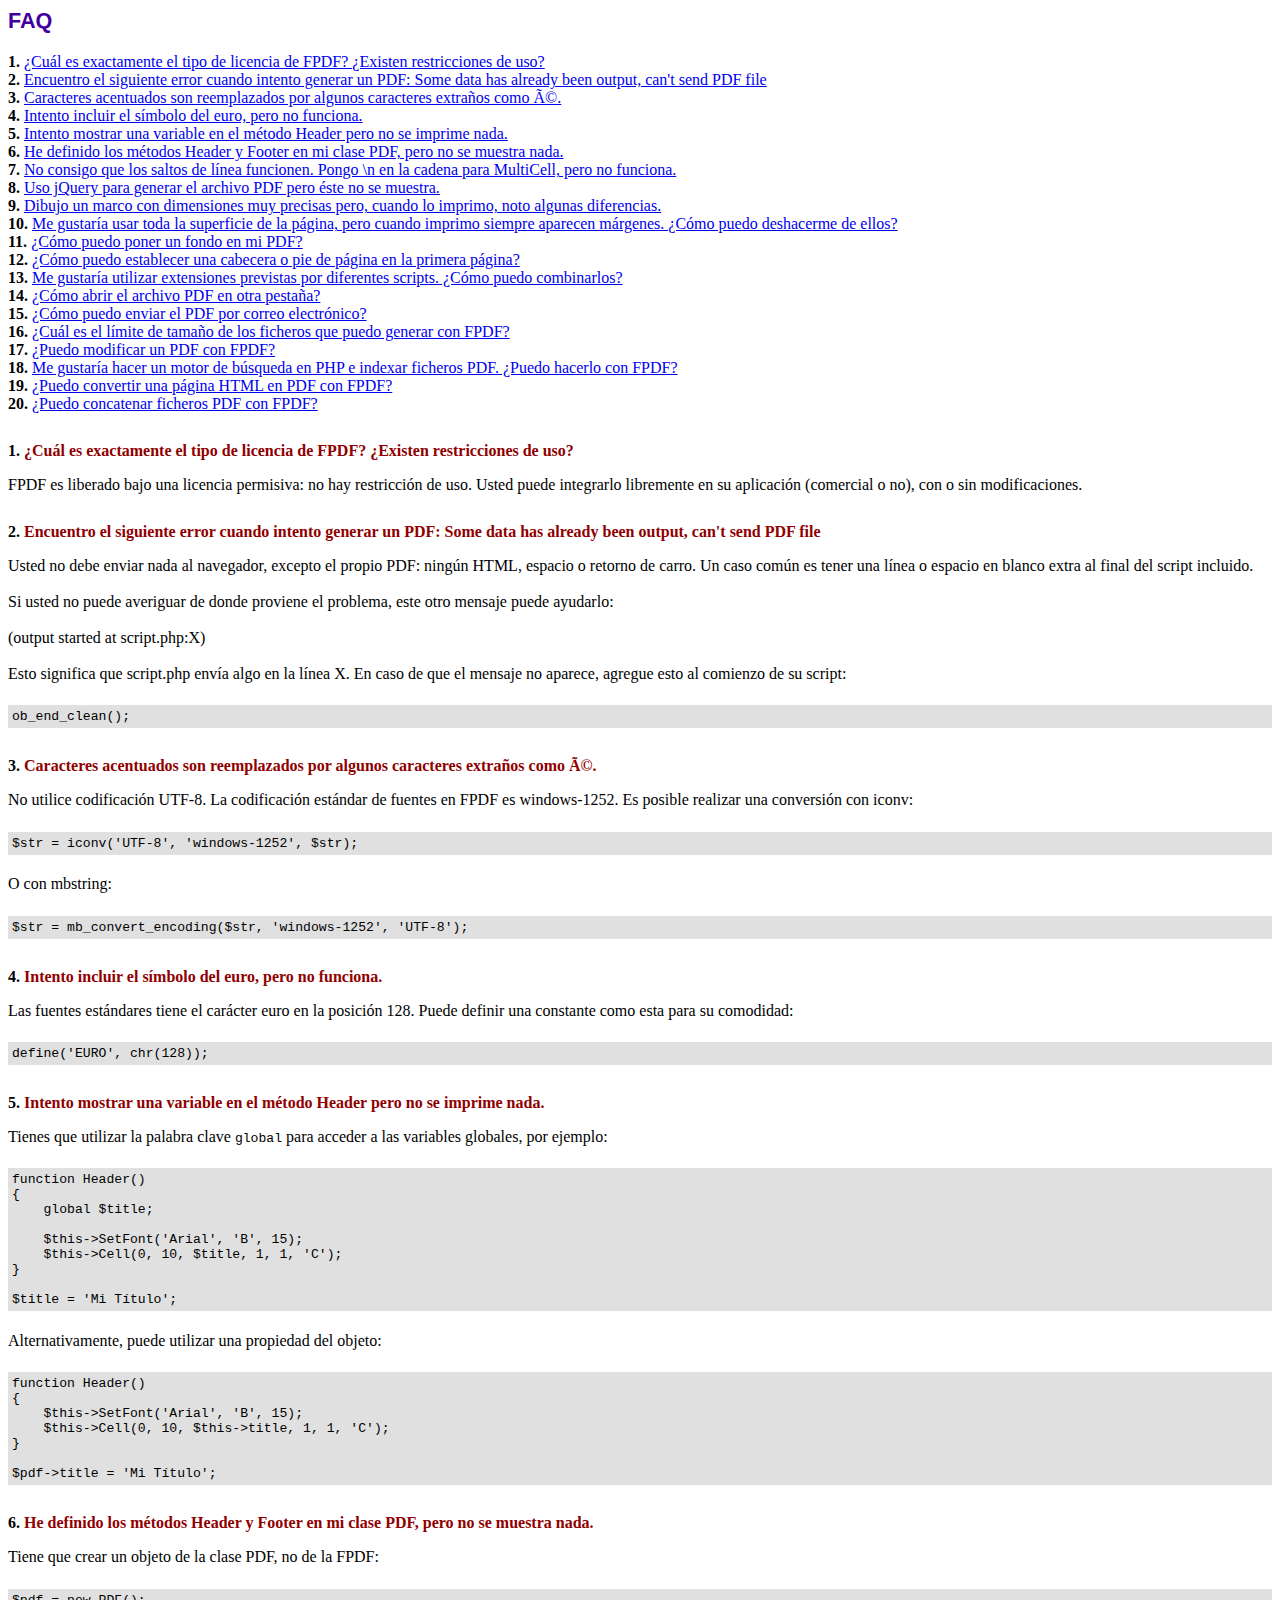
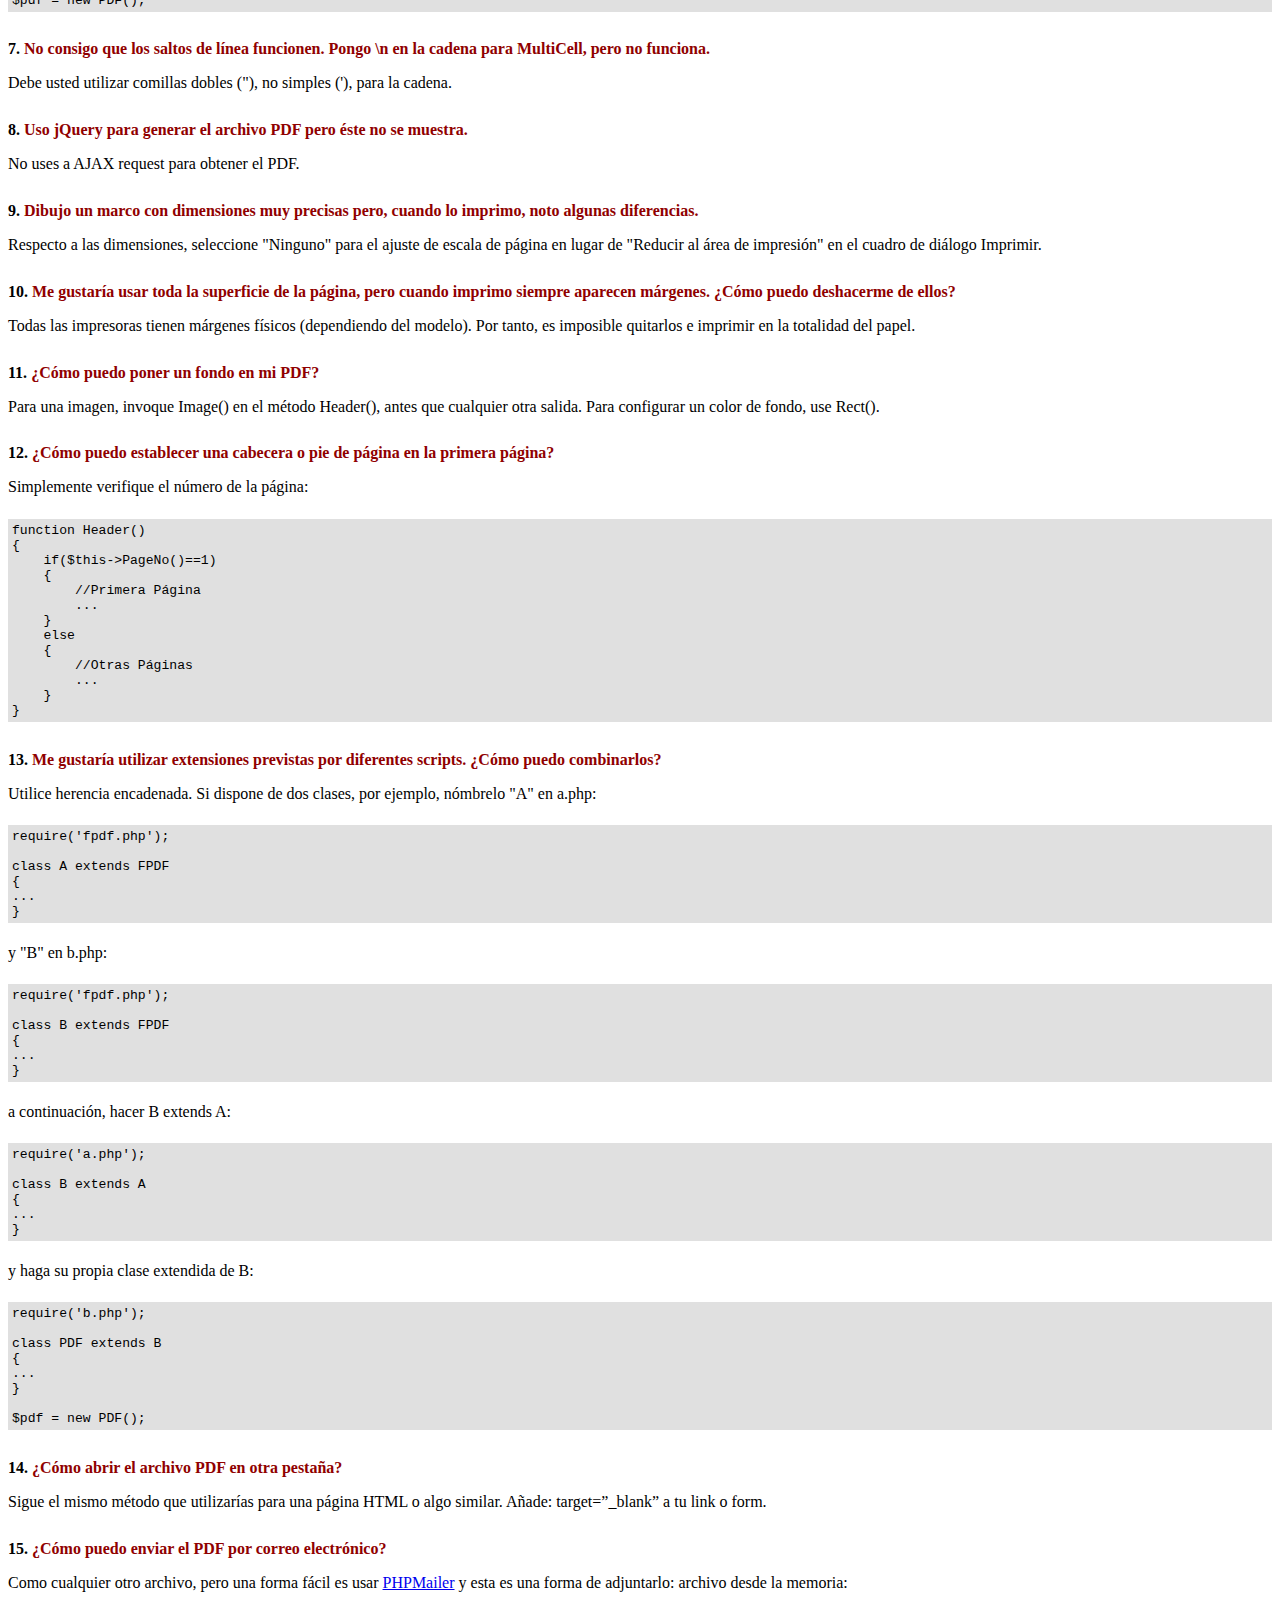
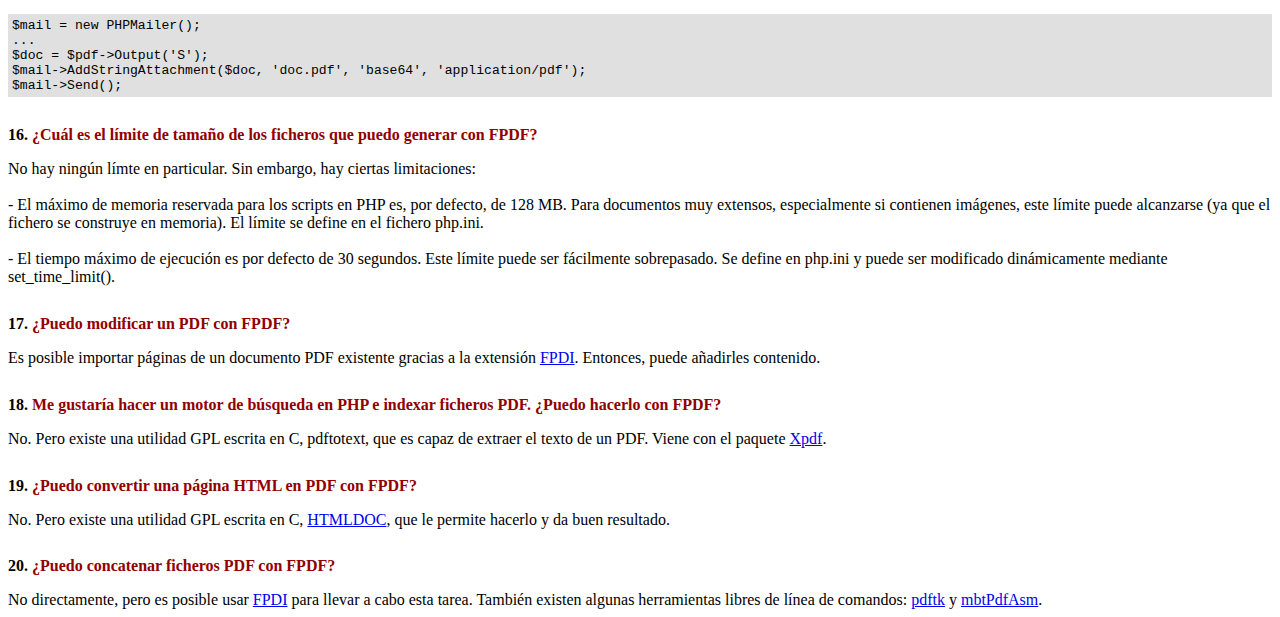
<file: fpdf186/FAQ.htm>
<!DOCTYPE html PUBLIC "-//W3C//DTD HTML 4.01 Transitional//EN">
<html>
<head>
<meta http-equiv="Content-Type" content="text/html; charset=UTF-8">
<title>FAQ</title>
<link type="text/css" rel="stylesheet" href="fpdf.css">
<style type="text/css">
ul {list-style-type:none; margin:0; padding:0}
ul#answers li {margin-top:1.8em}
.question {font-weight:bold; color:#900000}
</style>
</head>
<body>
<h1>FAQ</h1>
<ul>
<li><b>1.</b> <a href='#q1'>¿Cuál es exactamente el tipo de licencia de FPDF? ¿Existen restricciones de uso?</a></li>
<li><b>2.</b> <a href='#q2'>Encuentro el siguiente error cuando intento generar un PDF: Some data has already been output, can't send PDF file</a></li>
<li><b>3.</b> <a href='#q3'>Caracteres acentuados son reemplazados por algunos caracteres extraños como Ã©.</a></li>
<li><b>4.</b> <a href='#q4'>Intento incluir el símbolo del euro, pero no funciona.</a></li>
<li><b>5.</b> <a href='#q5'>Intento mostrar una variable en el método Header pero no se imprime nada.</a></li>
<li><b>6.</b> <a href='#q6'>He definido los métodos Header y Footer en mi clase PDF, pero no se muestra nada.</a></li>
<li><b>7.</b> <a href='#q7'>No consigo que los saltos de línea funcionen. Pongo \n en la cadena para MultiCell, pero no funciona.</a></li>
<li><b>8.</b> <a href='#q8'>Uso jQuery para generar el archivo PDF pero éste no se muestra.</a></li>
<li><b>9.</b> <a href='#q9'>Dibujo un marco con dimensiones muy precisas pero, cuando lo imprimo, noto algunas diferencias.</a></li>
<li><b>10.</b> <a href='#q10'>Me gustaría usar toda la superficie de la página, pero cuando imprimo siempre aparecen márgenes. ¿Cómo puedo deshacerme de ellos?</a></li>
<li><b>11.</b> <a href='#q11'>¿Cómo puedo poner un fondo en mi PDF?</a></li>
<li><b>12.</b> <a href='#q12'>¿Cómo puedo establecer una cabecera o pie de página en la primera página?</a></li>
<li><b>13.</b> <a href='#q13'>Me gustaría utilizar extensiones previstas por diferentes scripts. ¿Cómo puedo combinarlos?</a></li>
<li><b>14.</b> <a href='#q14'>¿Cómo abrir el archivo PDF en otra pestaña?</a></li>
<li><b>15.</b> <a href='#q15'>¿Cómo puedo enviar el PDF por correo electrónico?</a></li>
<li><b>16.</b> <a href='#q16'>¿Cuál es el límite de tamaño de los ficheros que puedo generar con FPDF?</a></li>
<li><b>17.</b> <a href='#q17'>¿Puedo modificar un PDF con FPDF?</a></li>
<li><b>18.</b> <a href='#q18'>Me gustaría hacer un motor de búsqueda en PHP e indexar ficheros PDF. ¿Puedo hacerlo con FPDF?</a></li>
<li><b>19.</b> <a href='#q19'>¿Puedo convertir una página HTML en PDF con FPDF?</a></li>
<li><b>20.</b> <a href='#q20'>¿Puedo concatenar ficheros PDF con FPDF?</a></li>
</ul>

<ul id='answers'>
<li id='q1'>
<p><b>1.</b> <span class='question'>¿Cuál es exactamente el tipo de licencia de FPDF? ¿Existen restricciones de uso?</span></p>
FPDF es liberado bajo una licencia permisiva: no hay restricción de uso. Usted puede integrarlo
libremente en su aplicación (comercial o no), con o sin modificaciones.
</li>

<li id='q2'>
<p><b>2.</b> <span class='question'>Encuentro el siguiente error cuando intento generar un PDF: Some data has already been output, can't send PDF file</span></p>
Usted no debe enviar nada al navegador, excepto el propio PDF: ningún HTML, espacio o retorno de carro. Un caso común
es tener una línea o espacio en blanco extra al final del script incluido.<br>
<br>
Si usted no puede averiguar de donde proviene el problema, este otro mensaje puede ayudarlo:<br>
<br>
(output started at script.php:X)<br>
<br>
Esto significa que script.php envía algo en la línea X. En caso de que el mensaje no aparece, agregue esto al
comienzo de su script:
<div class="doc-source">
<pre><code>ob_end_clean();</code></pre>
</div>
</li>

<li id='q3'>
<p><b>3.</b> <span class='question'>Caracteres acentuados son reemplazados por algunos caracteres extraños como Ã©.</span></p>
No utilice codificación UTF-8. La codificación estándar de fuentes en FPDF es windows-1252.
Es posible realizar una conversión con iconv:
<div class="doc-source">
<pre><code>$str = iconv('UTF-8', 'windows-1252', $str);</code></pre>
</div>
O con mbstring:
<div class="doc-source">
<pre><code>$str = mb_convert_encoding($str, 'windows-1252', 'UTF-8');</code></pre>
</div>
</li>

<li id='q4'>
<p><b>4.</b> <span class='question'>Intento incluir el símbolo del euro, pero no funciona.</span></p>
Las fuentes estándares tiene el carácter euro en la posición 128. Puede definir una constante
como esta para su comodidad:
<div class="doc-source">
<pre><code>define('EURO', chr(128));</code></pre>
</div>
</li>

<li id='q5'>
<p><b>5.</b> <span class='question'>Intento mostrar una variable en el método Header pero no se imprime nada.</span></p>
Tienes que utilizar la palabra clave <code>global</code> para acceder a las variables globales, por ejemplo:
<div class="doc-source">
<pre><code>function Header()
{
    global $title;

    $this-&gt;SetFont('Arial', 'B', 15);
    $this-&gt;Cell(0, 10, $title, 1, 1, 'C');
}

$title = 'Mi Título';</code></pre>
</div>
Alternativamente, puede utilizar una propiedad del objeto:
<div class="doc-source">
<pre><code>function Header()
{
    $this-&gt;SetFont('Arial', 'B', 15);
    $this-&gt;Cell(0, 10, $this-&gt;title, 1, 1, 'C');
}

$pdf-&gt;title = 'Mi Título';</code></pre>
</div>
</li>

<li id='q6'>
<p><b>6.</b> <span class='question'>He definido los métodos Header y Footer en mi clase PDF, pero no se muestra nada.</span></p>
Tiene que crear un objeto de la clase PDF, no de la FPDF:
<div class="doc-source">
<pre><code>$pdf = new PDF();</code></pre>
</div>
</li>

<li id='q7'>
<p><b>7.</b> <span class='question'>No consigo que los saltos de línea funcionen. Pongo \n en la cadena para MultiCell, pero no funciona.</span></p>
Debe usted utilizar comillas dobles ("), no simples ('), para la cadena.
</li>

<li id='q8'>
<p><b>8.</b> <span class='question'>Uso jQuery para generar el archivo PDF pero éste no se muestra.</span></p>
No uses a AJAX request para obtener el PDF.
</li>

<li id='q9'>
<p><b>9.</b> <span class='question'>Dibujo un marco con dimensiones muy precisas pero, cuando lo imprimo, noto algunas diferencias.</span></p>
Respecto a las dimensiones, seleccione "Ninguno" para el ajuste de escala de página en lugar de "Reducir al área de impresión" en el cuadro de diálogo Imprimir.
</li>

<li id='q10'>
<p><b>10.</b> <span class='question'>Me gustaría usar toda la superficie de la página, pero cuando imprimo siempre aparecen márgenes. ¿Cómo puedo deshacerme de ellos?</span></p>
Todas las impresoras tienen márgenes físicos (dependiendo del modelo). Por tanto, es imposible quitarlos
e imprimir en la totalidad del papel.
</li>

<li id='q11'>
<p><b>11.</b> <span class='question'>¿Cómo puedo poner un fondo en mi PDF?</span></p>
Para una imagen, invoque Image() en el método Header(), antes que cualquier otra salida. Para configurar un color de fondo, use Rect().
</li>

<li id='q12'>
<p><b>12.</b> <span class='question'>¿Cómo puedo establecer una cabecera o pie de página en la primera página?</span></p>
Simplemente verifique el número de la página:
<div class="doc-source">
<pre><code>function Header()
{
    if($this-&gt;PageNo()==1)
    {
        //Primera Página
        ...
    }
    else
    {
        //Otras Páginas
        ...
    }
}</code></pre>
</div>
</li>

<li id='q13'>
<p><b>13.</b> <span class='question'>Me gustaría utilizar extensiones previstas por diferentes scripts. ¿Cómo puedo combinarlos?</span></p>
Utilice herencia encadenada. Si dispone de dos clases, por ejemplo, nómbrelo "A" en a.php:
<div class="doc-source">
<pre><code>require('fpdf.php');

class A extends FPDF
{
...
}</code></pre>
</div>
y "B" en b.php:
<div class="doc-source">
<pre><code>require('fpdf.php');

class B extends FPDF
{
...
}</code></pre>
</div>
a continuación, hacer B extends A:
<div class="doc-source">
<pre><code>require('a.php');

class B extends A
{
...
}</code></pre>
</div>
y haga su propia clase extendida de B:
<div class="doc-source">
<pre><code>require('b.php');

class PDF extends B
{
...
}

$pdf = new PDF();</code></pre>
</div>
</li>

<li id='q14'>
<p><b>14.</b> <span class='question'>¿Cómo abrir el archivo PDF en otra pestaña?</span></p>
Sigue el mismo método que utilizarías para una página HTML o algo similar.
Añade: target=”_blank” a tu link o form.
</li>

<li id='q15'>
<p><b>15.</b> <span class='question'>¿Cómo puedo enviar el PDF por correo electrónico?</span></p>
Como cualquier otro archivo, pero una forma fácil es usar <a href="https://github.com/PHPMailer/PHPMailer" target="_blank">PHPMailer</a>
y esta es una forma de adjuntarlo: archivo desde la memoria:
<div class="doc-source">
<pre><code>$mail = new PHPMailer();
...
$doc = $pdf-&gt;Output('S');
$mail-&gt;AddStringAttachment($doc, 'doc.pdf', 'base64', 'application/pdf');
$mail-&gt;Send();</code></pre>
</div>
</li>

<li id='q16'>
<p><b>16.</b> <span class='question'>¿Cuál es el límite de tamaño de los ficheros que puedo generar con FPDF?</span></p>
No hay ningún límte en particular. Sin embargo, hay ciertas limitaciones:
<br>
<br>
- El máximo de memoria reservada para los scripts en PHP es, por defecto, de 128 MB. Para documentos
muy extensos, especialmente si contienen imágenes, este límite puede alcanzarse (ya que el fichero
se construye en memoria). El límite se define en el fichero php.ini.
<br>
<br>
- El tiempo máximo de ejecución es por defecto de 30 segundos. Este límite puede ser fácilmente
sobrepasado. Se define en php.ini y puede ser modificado dinámicamente mediante set_time_limit().
</li>

<li id='q17'>
<p><b>17.</b> <span class='question'>¿Puedo modificar un PDF con FPDF?</span></p>
Es posible importar páginas de un documento PDF existente gracias a la extensión
<a href="https://www.setasign.com/products/fpdi/about/" target="_blank">FPDI</a>.
Entonces, puede añadirles contenido.
</li>

<li id='q18'>
<p><b>18.</b> <span class='question'>Me gustaría hacer un motor de búsqueda en PHP e indexar ficheros PDF. ¿Puedo hacerlo con FPDF?</span></p>
No. Pero existe una utilidad GPL escrita en C, pdftotext, que es capaz de extraer el texto de
un PDF. Viene con el paquete <a href="https://www.xpdfreader.com" target="_blank">Xpdf</a>.
</li>

<li id='q19'>
<p><b>19.</b> <span class='question'>¿Puedo convertir una página HTML en PDF con FPDF?</span></p>
No. Pero existe una utilidad GPL escrita en C, <a href="https://www.msweet.org/htmldoc/" target="_blank">HTMLDOC</a>,
que le permite hacerlo y da buen resultado.
</li>

<li id='q20'>
<p><b>20.</b> <span class='question'>¿Puedo concatenar ficheros PDF con FPDF?</span></p>
No directamente, pero es posible usar <a href="https://www.setasign.com/products/fpdi/demos/concatenate-fake/" target="_blank">FPDI</a>
para llevar a cabo esta tarea. También existen algunas herramientas libres de línea de comandos:
<a href="https://www.pdflabs.com/tools/pdftk-the-pdf-toolkit/" target="_blank">pdftk</a> y
<a href="http://thierry.schmit.free.fr/spip/spip.php?article15" target="_blank">mbtPdfAsm</a>.
</li>
</ul>
</body>
</html>
</file>
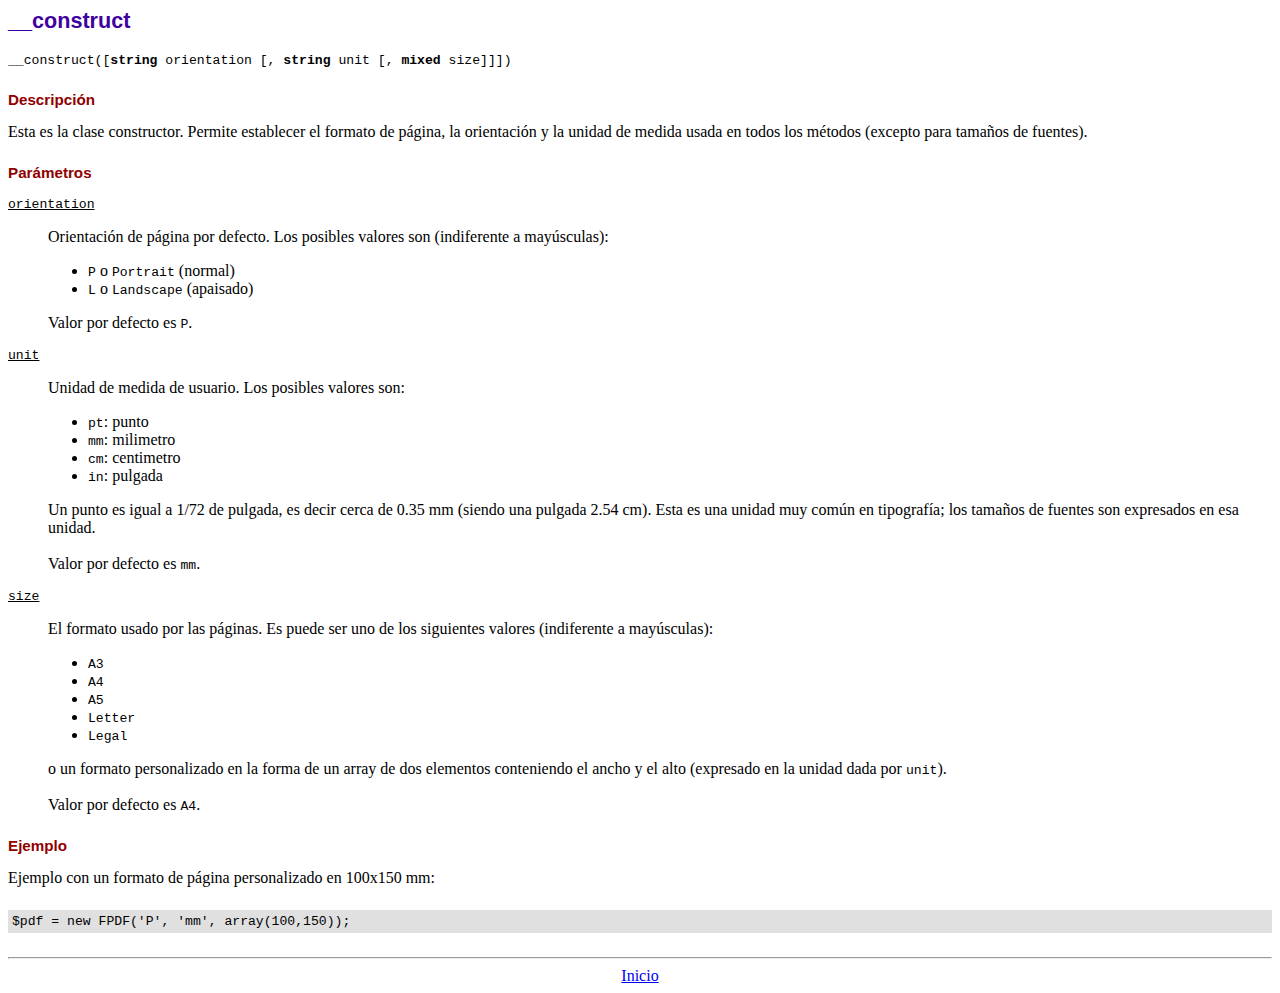
<file: fpdf186/doc/__construct.htm>
<!DOCTYPE html PUBLIC "-//W3C//DTD HTML 4.01 Transitional//EN">
<html>
<head>
<meta http-equiv="Content-Type" content="text/html; charset=UTF-8">
<title>__construct</title>
<link type="text/css" rel="stylesheet" href="../fpdf.css">
</head>
<body>
<h1>__construct</h1>
<code>__construct([<b>string</b> orientation [, <b>string</b> unit [, <b>mixed</b> size]]])</code>
<h2>Descripción</h2>
Esta es la clase constructor. Permite establecer el formato de página, la orientación y la unidad de medida usada en todos los métodos (excepto para tamaños de fuentes).
<h2>Parámetros</h2>
<dl class="param">
<dt><code>orientation</code></dt>
<dd>
Orientación de página por defecto. Los posibles valores son (indiferente a mayúsculas):
<ul>
<li><code>P</code> o <code>Portrait</code> (normal)
<li><code>L</code> o <code>Landscape</code> (apaisado)
</ul>
Valor por defecto es <code>P</code>.
</dd>
<dt><code>unit</code></dt>
<dd>
Unidad de medida de usuario. Los posibles valores son:
<ul>
<li><code>pt</code>: punto
<li><code>mm</code>: milimetro
<li><code>cm</code>: centimetro
<li><code>in</code>: pulgada
</ul>
Un punto es igual a 1/72 de pulgada, es decir cerca de 0.35 mm (siendo una pulgada 2.54 cm). Esta es una unidad muy común en tipografía; los tamaños de fuentes son expresados en esa unidad.
<br>
<br>
Valor por defecto es <code>mm</code>.
</dd>
<dt><code>size</code></dt>
<dd>
El formato usado por las páginas. Es puede ser uno de los siguientes valores (indiferente a mayúsculas):
<ul>
<li><code>A3</code>
<li><code>A4</code>
<li><code>A5</code>
<li><code>Letter</code>
<li><code>Legal</code>
</ul>
o un formato personalizado en la forma de un array de dos elementos conteniendo el ancho y el alto (expresado en la unidad dada por <code>unit</code>).
<br>
<br>
Valor por defecto es <code>A4</code>.
</dd>
</dl>
<h2>Ejemplo</h2>
Ejemplo con un formato de página personalizado en 100x150 mm:
<div class="doc-source">
<pre><code>$pdf = new FPDF('P', 'mm', array(100,150));</code></pre>
</div>
<hr style="margin-top:1.5em">
<div style="text-align:center"><a href="index.htm">Inicio</a></div>
</body>
</html>
</file>
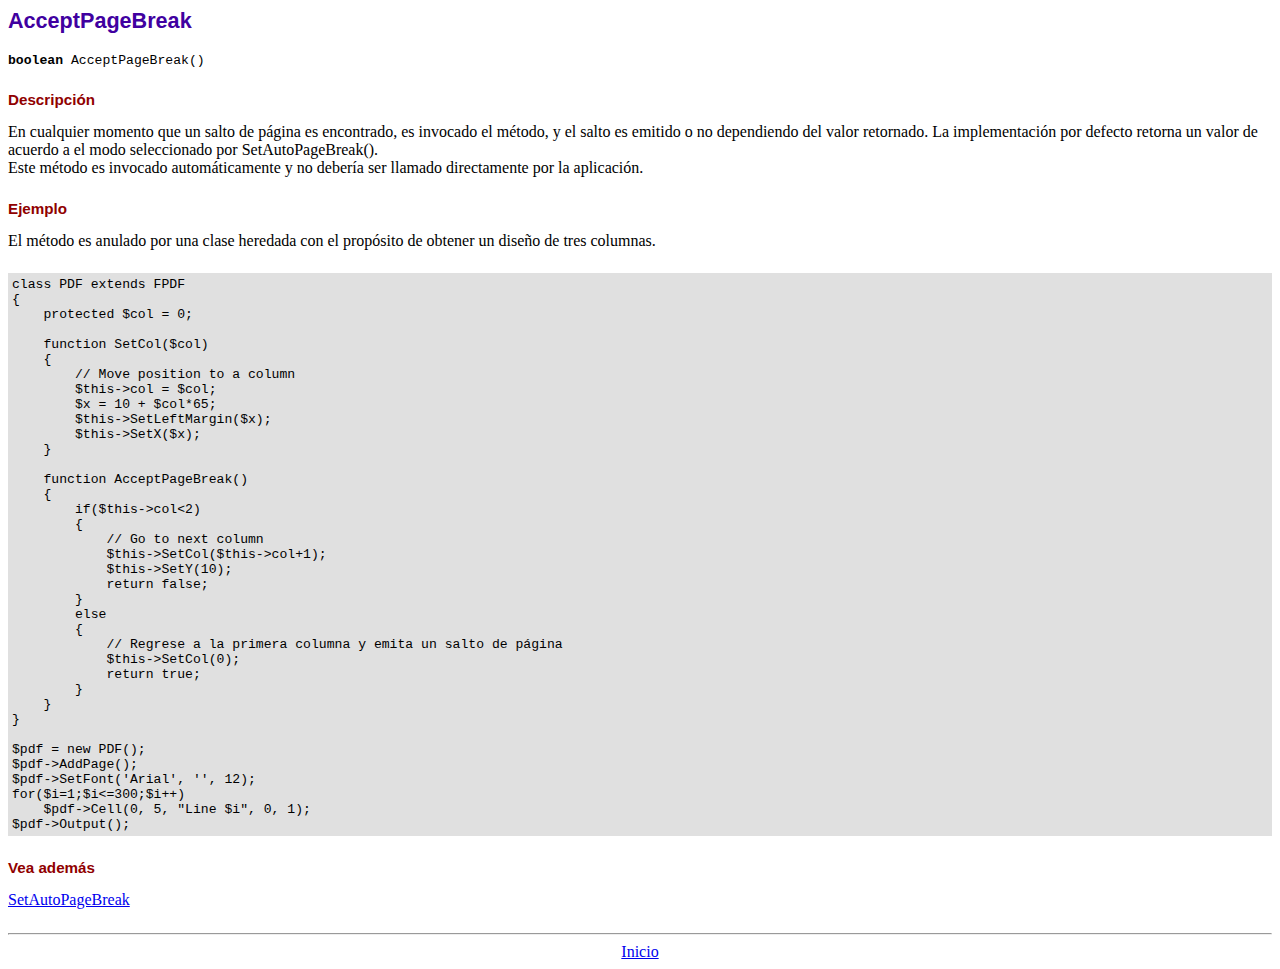
<file: fpdf186/doc/acceptpagebreak.htm>
<!DOCTYPE html PUBLIC "-//W3C//DTD HTML 4.01 Transitional//EN">
<html>
<head>
<meta http-equiv="Content-Type" content="text/html; charset=UTF-8">
<title>AcceptPageBreak</title>
<link type="text/css" rel="stylesheet" href="../fpdf.css">
</head>
<body>
<h1>AcceptPageBreak</h1>
<code><b>boolean</b> AcceptPageBreak()</code>
<h2>Descripción</h2>
En cualquier momento que un salto de página es encontrado, es invocado el método, y el salto es emitido o no dependiendo
del valor retornado. La implementación por defecto retorna un valor de acuerdo a el modo seleccionado por SetAutoPageBreak().
<br>
Este método es invocado automáticamente y no debería ser llamado directamente por la aplicación.
<h2>Ejemplo</h2>
El método es anulado por una clase heredada con el propósito de obtener un diseño de tres columnas.
<div class="doc-source">
<pre><code>class PDF extends FPDF
{
    protected $col = 0;

    function SetCol($col)
    {
        // Move position to a column
        $this-&gt;col = $col;
        $x = 10 + $col*65;
        $this-&gt;SetLeftMargin($x);
        $this-&gt;SetX($x);
    }

    function AcceptPageBreak()
    {
        if($this-&gt;col&lt;2)
        {
            // Go to next column
            $this-&gt;SetCol($this-&gt;col+1);
            $this-&gt;SetY(10);
            return false;
        }
        else
        {
            // Regrese a la primera columna y emita un salto de página
            $this-&gt;SetCol(0);
            return true;
        }
    }
}

$pdf = new PDF();
$pdf-&gt;AddPage();
$pdf-&gt;SetFont('Arial', '', 12);
for($i=1;$i&lt;=300;$i++)
    $pdf-&gt;Cell(0, 5, "Line $i", 0, 1);
$pdf-&gt;Output();</code></pre>
</div>
<h2>Vea además</h2>
<a href="setautopagebreak.htm">SetAutoPageBreak</a>
<hr style="margin-top:1.5em">
<div style="text-align:center"><a href="index.htm">Inicio</a></div>
</body>
</html>
</file>
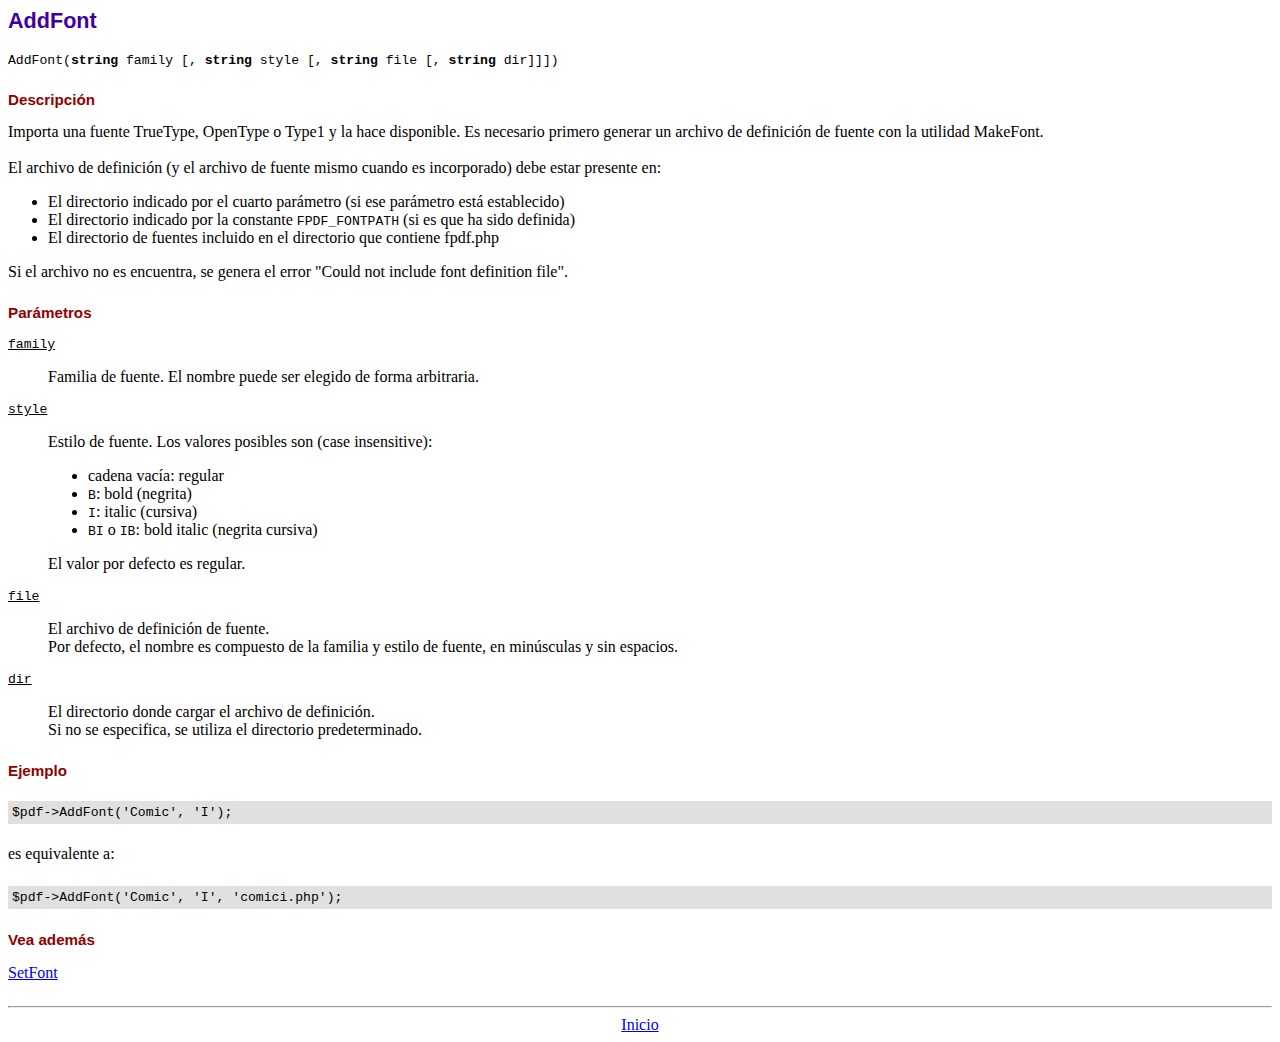
<file: fpdf186/doc/addfont.htm>
<!DOCTYPE html PUBLIC "-//W3C//DTD HTML 4.01 Transitional//EN">
<html>
<head>
<meta http-equiv="Content-Type" content="text/html; charset=UTF-8">
<title>AddFont</title>
<link type="text/css" rel="stylesheet" href="../fpdf.css">
</head>
<body>
<h1>AddFont</h1>
<code>AddFont(<b>string</b> family [, <b>string</b> style [, <b>string</b> file [, <b>string</b> dir]]])</code>
<h2>Descripción</h2>
Importa una fuente TrueType, OpenType o Type1 y la hace disponible. Es necesario primero generar
un archivo de definición de fuente con la utilidad MakeFont.
<br>
<br>
El archivo de definición (y el archivo de fuente mismo cuando es incorporado) debe estar presente en:
<ul>
<li>El directorio indicado por el cuarto parámetro (si ese parámetro está establecido)</li>
<li>El directorio indicado por la constante <code>FPDF_FONTPATH</code> (si es que ha sido definida)
<li>El directorio de fuentes incluido en el directorio que contiene fpdf.php
</ul>
Si el archivo no es encuentra, se genera el error "Could not include font definition file".
<h2>Parámetros</h2>
<dl class="param">
<dt><code>family</code></dt>
<dd>
Familia de fuente. El nombre puede ser elegido de forma arbitraria.
</dd>
<dt><code>style</code></dt>
<dd>
Estilo de fuente. Los valores posibles son (case insensitive):
<ul>
<li>cadena vacía: regular
<li><code>B</code>: bold (negrita)
<li><code>I</code>: italic (cursiva)
<li><code>BI</code> o <code>IB</code>: bold italic (negrita cursiva)
</ul>
El valor por defecto es regular.
</dd>
<dt><code>file</code></dt>
<dd>
El archivo de definición de fuente.
<br>
Por defecto, el nombre es compuesto de la familia y estilo de fuente, en minúsculas y sin espacios.
</dd>
<dt><code>dir</code></dt>
<dd>
El directorio donde cargar el archivo de definición.
<br>
Si no se especifica, se utiliza el directorio predeterminado.
</dd>
</dl>
<h2>Ejemplo</h2>
<div class="doc-source">
<pre><code>$pdf-&gt;AddFont('Comic', 'I');</code></pre>
</div>
es equivalente a:
<div class="doc-source">
<pre><code>$pdf-&gt;AddFont('Comic', 'I', 'comici.php');</code></pre>
</div>
<h2>Vea además</h2>
<a href="setfont.htm">SetFont</a>
<hr style="margin-top:1.5em">
<div style="text-align:center"><a href="index.htm">Inicio</a></div>
</body>
</html>
</file>
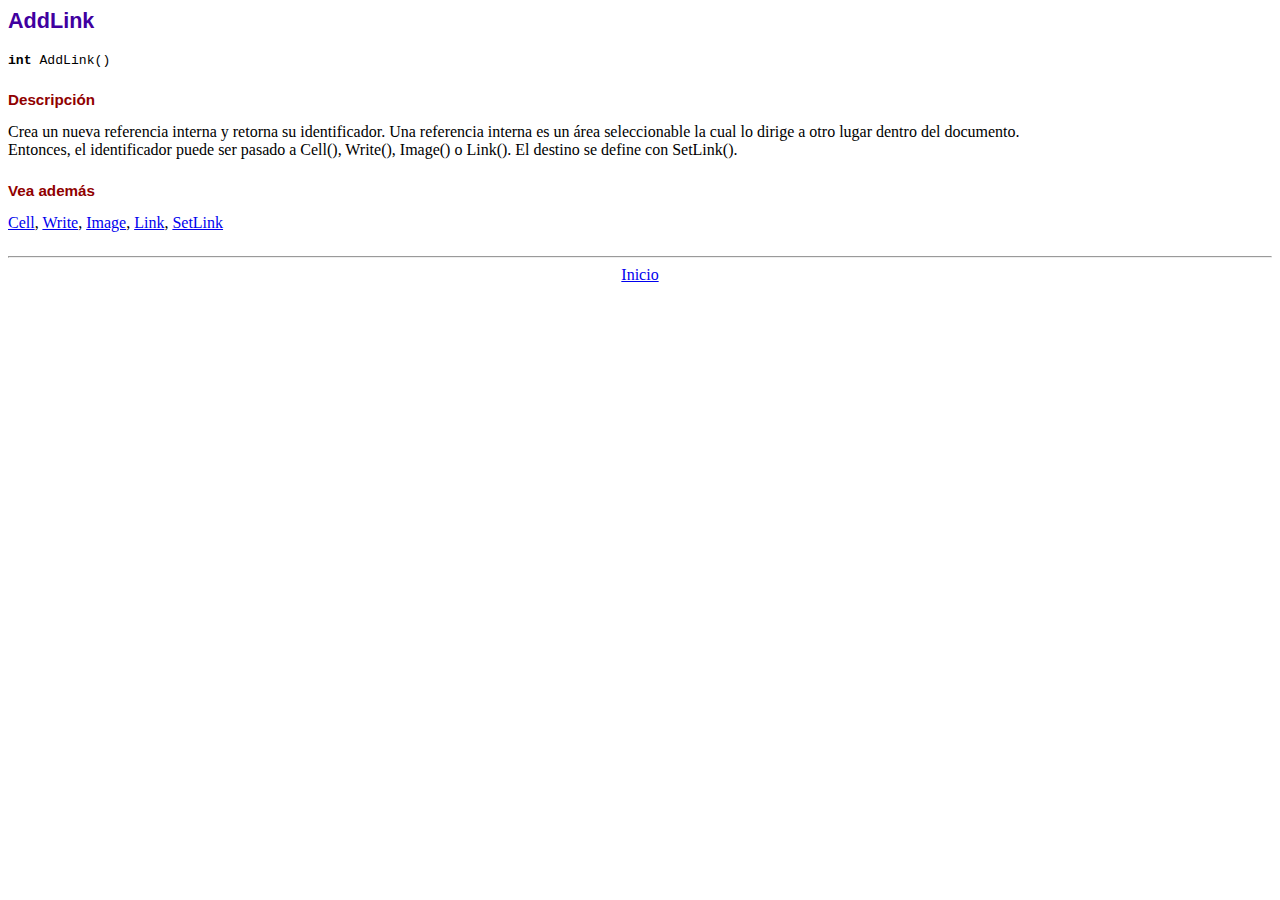
<file: fpdf186/doc/addlink.htm>
<!DOCTYPE html PUBLIC "-//W3C//DTD HTML 4.01 Transitional//EN">
<html>
<head>
<meta http-equiv="Content-Type" content="text/html; charset=UTF-8">
<title>AddLink</title>
<link type="text/css" rel="stylesheet" href="../fpdf.css">
</head>
<body>
<h1>AddLink</h1>
<code><b>int</b> AddLink()</code>
<h2>Descripción</h2>
Crea un nueva referencia interna y retorna su identificador. Una referencia interna es un área seleccionable la cual lo dirige a otro lugar dentro del documento.
<br>
Entonces, el identificador puede ser pasado a Cell(), Write(), Image() o Link(). El destino se define con SetLink().
<h2>Vea además</h2>
<a href="cell.htm">Cell</a>,
<a href="write.htm">Write</a>,
<a href="image.htm">Image</a>,
<a href="link.htm">Link</a>,
<a href="setlink.htm">SetLink</a>
<hr style="margin-top:1.5em">
<div style="text-align:center"><a href="index.htm">Inicio</a></div>
</body>
</html>
</file>
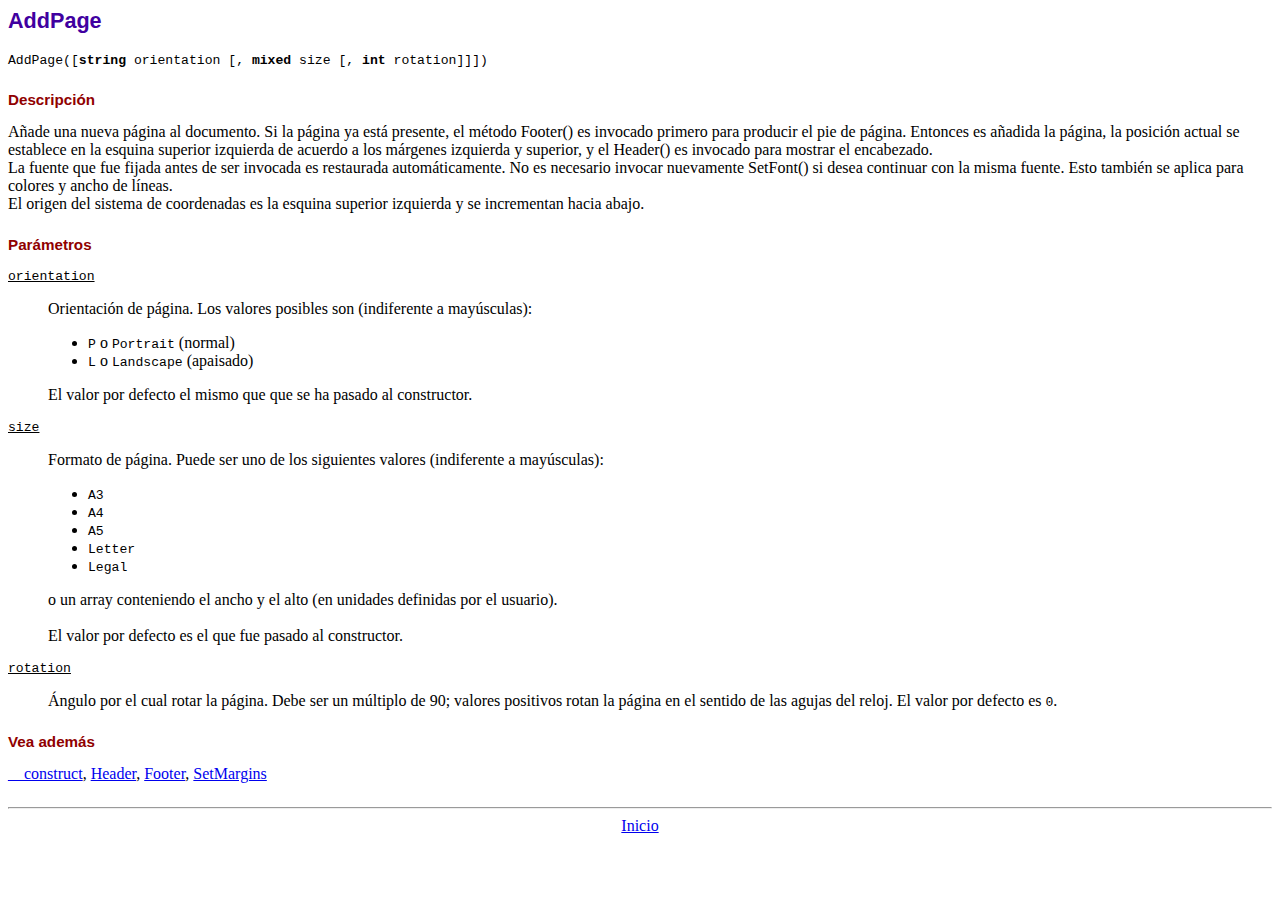
<file: fpdf186/doc/addpage.htm>
<!DOCTYPE html PUBLIC "-//W3C//DTD HTML 4.01 Transitional//EN">
<html>
<head>
<meta http-equiv="Content-Type" content="text/html; charset=UTF-8">
<title>AddPage</title>
<link type="text/css" rel="stylesheet" href="../fpdf.css">
</head>
<body>
<h1>AddPage</h1>
<code>AddPage([<b>string</b> orientation [, <b>mixed</b> size [, <b>int</b> rotation]]])</code>
<h2>Descripción</h2>
Añade una nueva página al documento. Si la página ya está presente, el método Footer() es invocado primero para producir
el pie de página. Entonces es añadida la página, la posición actual se establece en la esquina superior izquierda de
acuerdo a los márgenes izquierda y superior, y el Header() es invocado para mostrar el encabezado.<br>
La fuente que fue fijada antes de ser invocada es restaurada automáticamente. No es necesario invocar nuevamente SetFont()
si desea continuar con la misma fuente. Esto también se aplica para colores y ancho de líneas.<br>
El origen del sistema de coordenadas es la esquina superior izquierda y se incrementan  hacia abajo.
<h2>Parámetros</h2>
<dl class="param">
<dt><code>orientation</code></dt>
<dd>
Orientación de página. Los valores posibles son (indiferente a mayúsculas):
<ul>
<li><code>P</code> o <code>Portrait</code> (normal)</li>
<li><code>L</code> o <code>Landscape</code> (apaisado)</li>
</ul>
El valor por defecto el mismo que que se ha pasado al constructor.
</dd>
<dt><code>size</code></dt>
<dd>
Formato de página. Puede ser uno de los siguientes valores (indiferente a mayúsculas):
<ul>
<li><code>A3</code></li>
<li><code>A4</code></li>
<li><code>A5</code></li>
<li><code>Letter</code></li>
<li><code>Legal</code></li>
</ul>
o un array conteniendo el ancho y el alto (en unidades definidas por el usuario).<br>
<br>
El valor por defecto es el que fue pasado al constructor.
</dd>
<dt><code>rotation</code></dt>
<dd>
Ángulo por el cual rotar la página. Debe ser un múltiplo de 90; valores positivos rotan
la página en el sentido de las agujas del reloj. El valor por defecto es <code>0</code>.
</dd>
</dl>
<h2>Vea además</h2>
<a href="__construct.htm">__construct</a>,
<a href="header.htm">Header</a>,
<a href="footer.htm">Footer</a>,
<a href="setmargins.htm">SetMargins</a>
<hr style="margin-top:1.5em">
<div style="text-align:center"><a href="index.htm">Inicio</a></div>
</body>
</html>
</file>
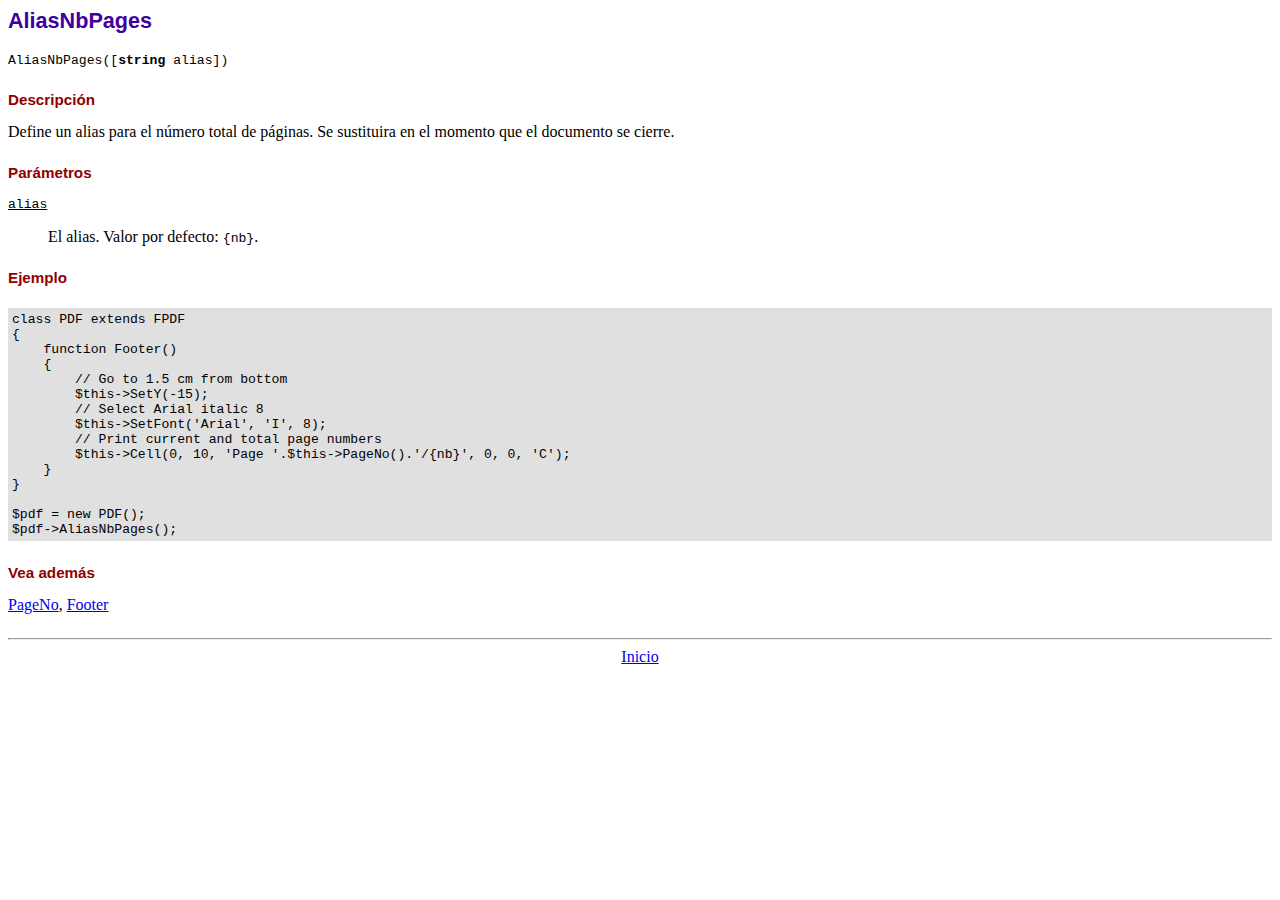
<file: fpdf186/doc/aliasnbpages.htm>
<!DOCTYPE html PUBLIC "-//W3C//DTD HTML 4.01 Transitional//EN">
<html>
<head>
<meta http-equiv="Content-Type" content="text/html; charset=UTF-8">
<title>AliasNbPages</title>
<link type="text/css" rel="stylesheet" href="../fpdf.css">
</head>
<body>
<h1>AliasNbPages</h1>
<code>AliasNbPages([<b>string</b> alias])</code>
<h2>Descripción</h2>
Define un alias para el número total de páginas. Se sustituira en el momento que el documento se cierre.
<h2>Parámetros</h2>
<dl class="param">
<dt><code>alias</code></dt>
<dd>
El alias. Valor por defecto: <code>{nb}</code>.
</dd>
</dl>
<h2>Ejemplo</h2>
<div class="doc-source">
<pre><code>class PDF extends FPDF
{
    function Footer()
    {
        // Go to 1.5 cm from bottom
        $this-&gt;SetY(-15);
        // Select Arial italic 8
        $this-&gt;SetFont('Arial', 'I', 8);
        // Print current and total page numbers
        $this-&gt;Cell(0, 10, 'Page '.$this-&gt;PageNo().'/{nb}', 0, 0, 'C');
    }
}

$pdf = new PDF();
$pdf-&gt;AliasNbPages();</code></pre>
</div>
<h2>Vea además</h2>
<a href="pageno.htm">PageNo</a>,
<a href="footer.htm">Footer</a>
<hr style="margin-top:1.5em">
<div style="text-align:center"><a href="index.htm">Inicio</a></div>
</body>
</html>
</file>
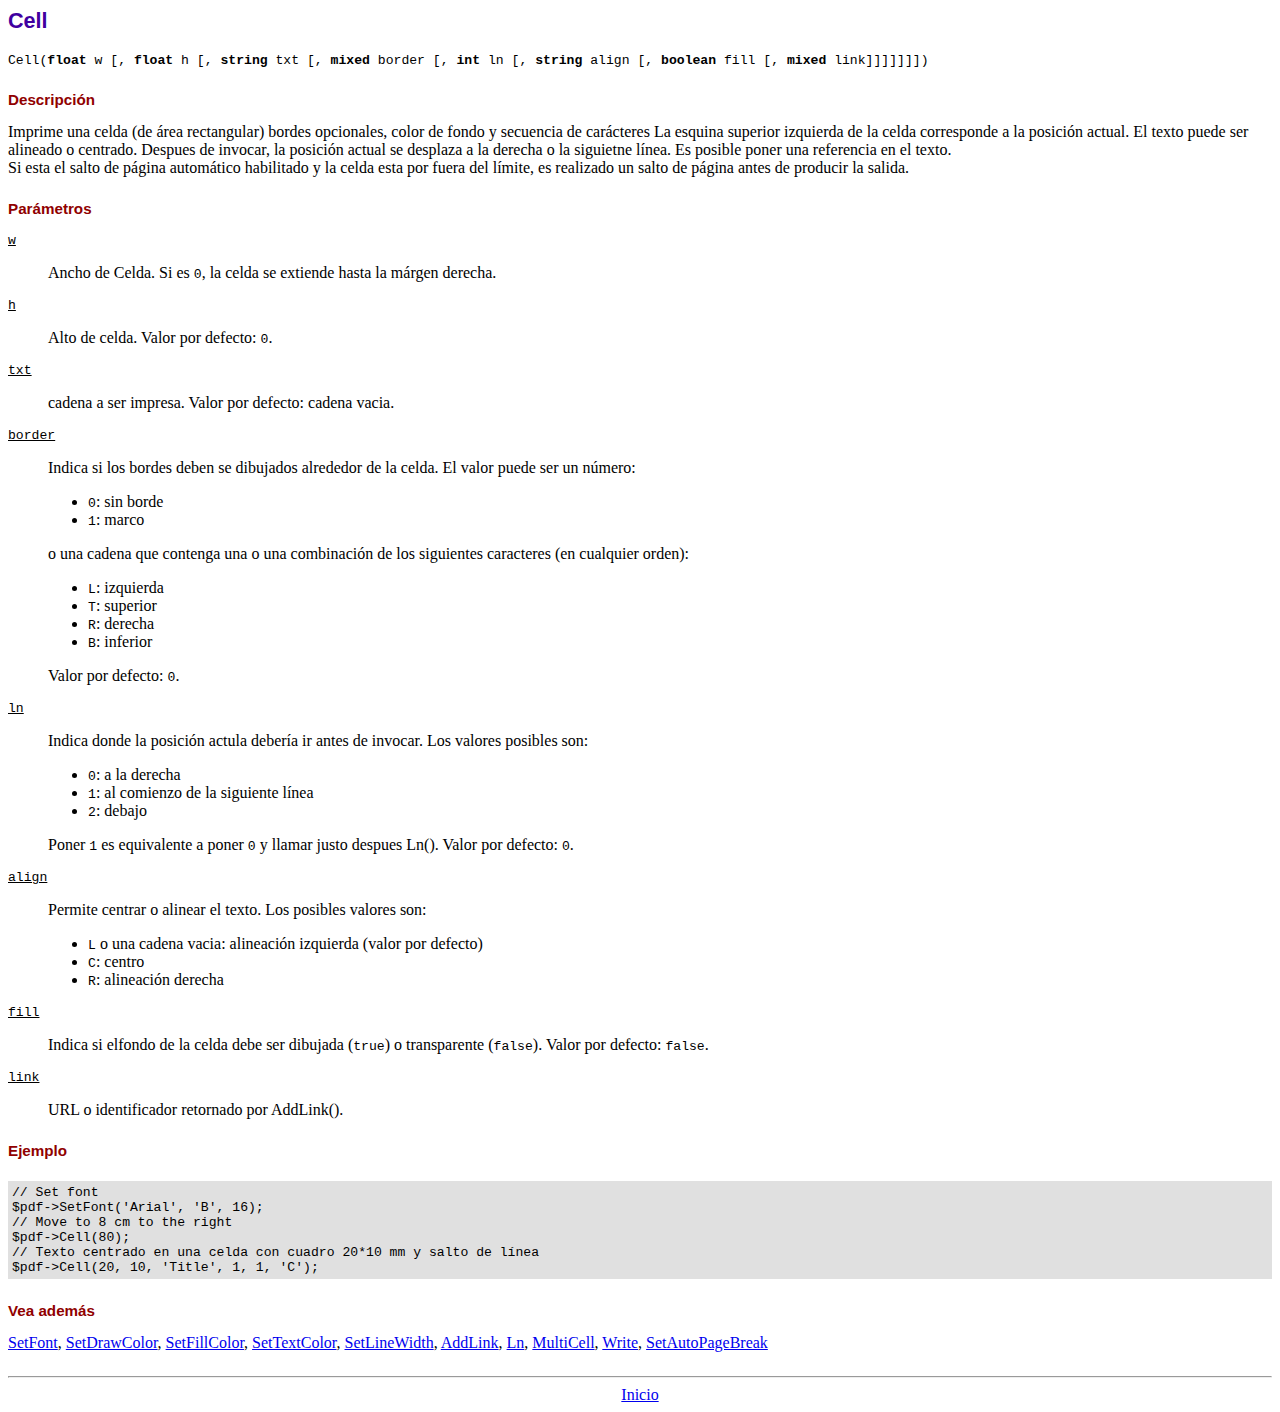
<file: fpdf186/doc/cell.htm>
<!DOCTYPE html PUBLIC "-//W3C//DTD HTML 4.01 Transitional//EN">
<html>
<head>
<meta http-equiv="Content-Type" content="text/html; charset=UTF-8">
<title>Cell</title>
<link type="text/css" rel="stylesheet" href="../fpdf.css">
</head>
<body>
<h1>Cell</h1>
<code>Cell(<b>float</b> w [, <b>float</b> h [, <b>string</b> txt [, <b>mixed</b> border [, <b>int</b> ln [, <b>string</b> align [, <b>boolean</b> fill [, <b>mixed</b> link]]]]]]])</code>
<h2>Descripción</h2>
Imprime una celda (de área rectangular) bordes opcionales, color de fondo y secuencia de carácteres
La esquina superior izquierda de la celda corresponde a la posición actual. El texto puede ser alineado o centrado. Despues de invocar, la posición actual se desplaza a la derecha o la siguietne línea. Es posible poner una referencia en el texto.
<br>
Si esta el salto de página automático habilitado y la celda esta por fuera del límite, es realizado un salto de página antes de producir la salida.
<h2>Parámetros</h2>
<dl class="param">
<dt><code>w</code></dt>
<dd>
Ancho de Celda. Si es <code>0</code>, la celda se extiende hasta la márgen derecha.
</dd>
<dt><code>h</code></dt>
<dd>
Alto de celda.
Valor por defecto: <code>0</code>.
</dd>
<dt><code>txt</code></dt>
<dd>
cadena a ser impresa.
Valor por defecto: cadena vacia.
</dd>
<dt><code>border</code></dt>
<dd>
Indica si los bordes deben se dibujados alrededor de la celda. El valor puede ser un número:
<ul>
<li><code>0</code>: sin borde</li>
<li><code>1</code>: marco</li>
</ul>
o una cadena que contenga una o una combinación de los siguientes caracteres (en cualquier orden):
<ul>
<li><code>L</code>: izquierda</li>
<li><code>T</code>: superior</li>
<li><code>R</code>: derecha</li>
<li><code>B</code>: inferior</li>
</ul>
Valor por defecto: <code>0</code>.
</dd>
<dt><code>ln</code></dt>
<dd>
Indica donde la posición actula debería ir antes de invocar. Los valores posibles son:
<ul>
<li><code>0</code>: a la derecha</li>
<li><code>1</code>: al comienzo de la siguiente línea</li>
<li><code>2</code>: debajo</li>
</ul>
Poner <code>1</code> es equivalente a poner <code>0</code> y llamar justo despues Ln().
Valor por defecto: <code>0</code>.
</dd>
<dt><code>align</code></dt>
<dd>
Permite centrar o alinear el texto. Los posibles valores son:
<ul>
<li><code>L</code> o una cadena vacia: alineación izquierda (valor por defecto)</li>
<li><code>C</code>: centro</li>
<li><code>R</code>: alineación derecha</li>
</ul>
</dd>
<dt><code>fill</code></dt>
<dd>
Indica si elfondo de la celda debe ser dibujada (<code>true</code>) o transparente (<code>false</code>).
Valor por defecto: <code>false</code>.
</dd>
<dt><code>link</code></dt>
<dd>
URL o identificador retornado por AddLink().
</dd>
</dl>
<h2>Ejemplo</h2>
<div class="doc-source">
<pre><code>// Set font
$pdf-&gt;SetFont('Arial', 'B', 16);
// Move to 8 cm to the right
$pdf-&gt;Cell(80);
// Texto centrado en una celda con cuadro 20*10 mm y salto de línea
$pdf-&gt;Cell(20, 10, 'Title', 1, 1, 'C');</code></pre>
</div>
<h2>Vea además</h2>
<a href="setfont.htm">SetFont</a>,
<a href="setdrawcolor.htm">SetDrawColor</a>,
<a href="setfillcolor.htm">SetFillColor</a>,
<a href="settextcolor.htm">SetTextColor</a>,
<a href="setlinewidth.htm">SetLineWidth</a>,
<a href="addlink.htm">AddLink</a>,
<a href="ln.htm">Ln</a>,
<a href="multicell.htm">MultiCell</a>,
<a href="write.htm">Write</a>,
<a href="setautopagebreak.htm">SetAutoPageBreak</a>
<hr style="margin-top:1.5em">
<div style="text-align:center"><a href="index.htm">Inicio</a></div>
</body>
</html>
</file>
<file: styleOne.css>
*{
    box-sizing: border-box;
}


.inicio{
    background-image: linear-gradient(0deg, 
    rgb(0,0,0,0.7),
    rgb(0,0,0,0.7)), url(imgs/ESCOM.jpg);
    background-size:cover;
    height: auto;
    background-position: center;
    background-repeat: no-repeat;
    background-attachment: fixed;
    padding: 15rem 2rem;
    
}

.requisitos{
    background-color: rgb(242, 242, 242);
    padding-top: 2rem;
    padding-bottom: 4rem;
}

.admin{
    background-color: rgb(171, 169, 169);
}

.genpdf{
    padding: 2rem;
}

#ig{
    color: rgb(190, 13, 190);
}

.images{
    background-color: rgb(242, 242, 242);
    padding: 2rem;
}
</file>
<file: stylefooter.css>
p{
    margin-bottom: 0rem;
}
</file>
<file: fpdf186/fpdf.css>
body {font-family:"Times New Roman",serif}
h1 {font:bold 135% Arial,sans-serif; color:#4000A0; margin-bottom:0.9em}
h2 {font:bold 95% Arial,sans-serif; color:#900000; margin-top:1.5em; margin-bottom:1em}
dl.param dt {text-decoration:underline}
dl.param dd {margin-top:1em; margin-bottom:1em}
dl.param ul {margin-top:1em; margin-bottom:1em}
tt, code, kbd {font-family:"Courier New",Courier,monospace; font-size:82%}
div.source {margin-top:1.4em; margin-bottom:1.3em}
div.source pre {display:table; border:1px solid #24246A; width:100%; margin:0em; font-family:inherit; font-size:100%}
div.source code {display:block; border:1px solid #C5C5EC; background-color:#F0F5FF; padding:6px; color:#000000}
div.doc-source {margin-top:1.4em; margin-bottom:1.3em}
div.doc-source pre {display:table; width:100%; margin:0em; font-family:inherit; font-size:100%}
div.doc-source code {display:block; background-color:#E0E0E0; padding:4px}
.kw {color:#000080; font-weight:bold}
.str {color:#CC0000}
.cmt {color:#008000}
p.demo {text-align:center; margin-top:-0.9em}
a.demo {text-decoration:none; font-weight:bold; color:#0000CC}
a.demo:link {text-decoration:none; font-weight:bold; color:#0000CC}
a.demo:hover {text-decoration:none; font-weight:bold; color:#0000FF}
a.demo:active {text-decoration:none; font-weight:bold; color:#0000FF}
</file>
<file: styleTwo.css>
*{
    box-sizing: border-box;
}

body{
    background-color: rgb(242, 242, 242);
}

.inicio{
    padding-top: 6rem;
    padding-bottom: 2rem;
}

.buttons{
    padding: 2rem;
}

/*ADMIN.pdf*/

.sesionAdmin{
    padding-top: 12rem;
    padding-bottom: 12rem;
    padding-left: 5rem;
    padding-right: 5rem;
}

/*pdf.html*/

.mensaje{
    padding-top:6rem;
}

.recPdf{
    padding-bottom: 3rem;
}


#ig{
    color: rgb(190, 13, 190);
}
</file>
